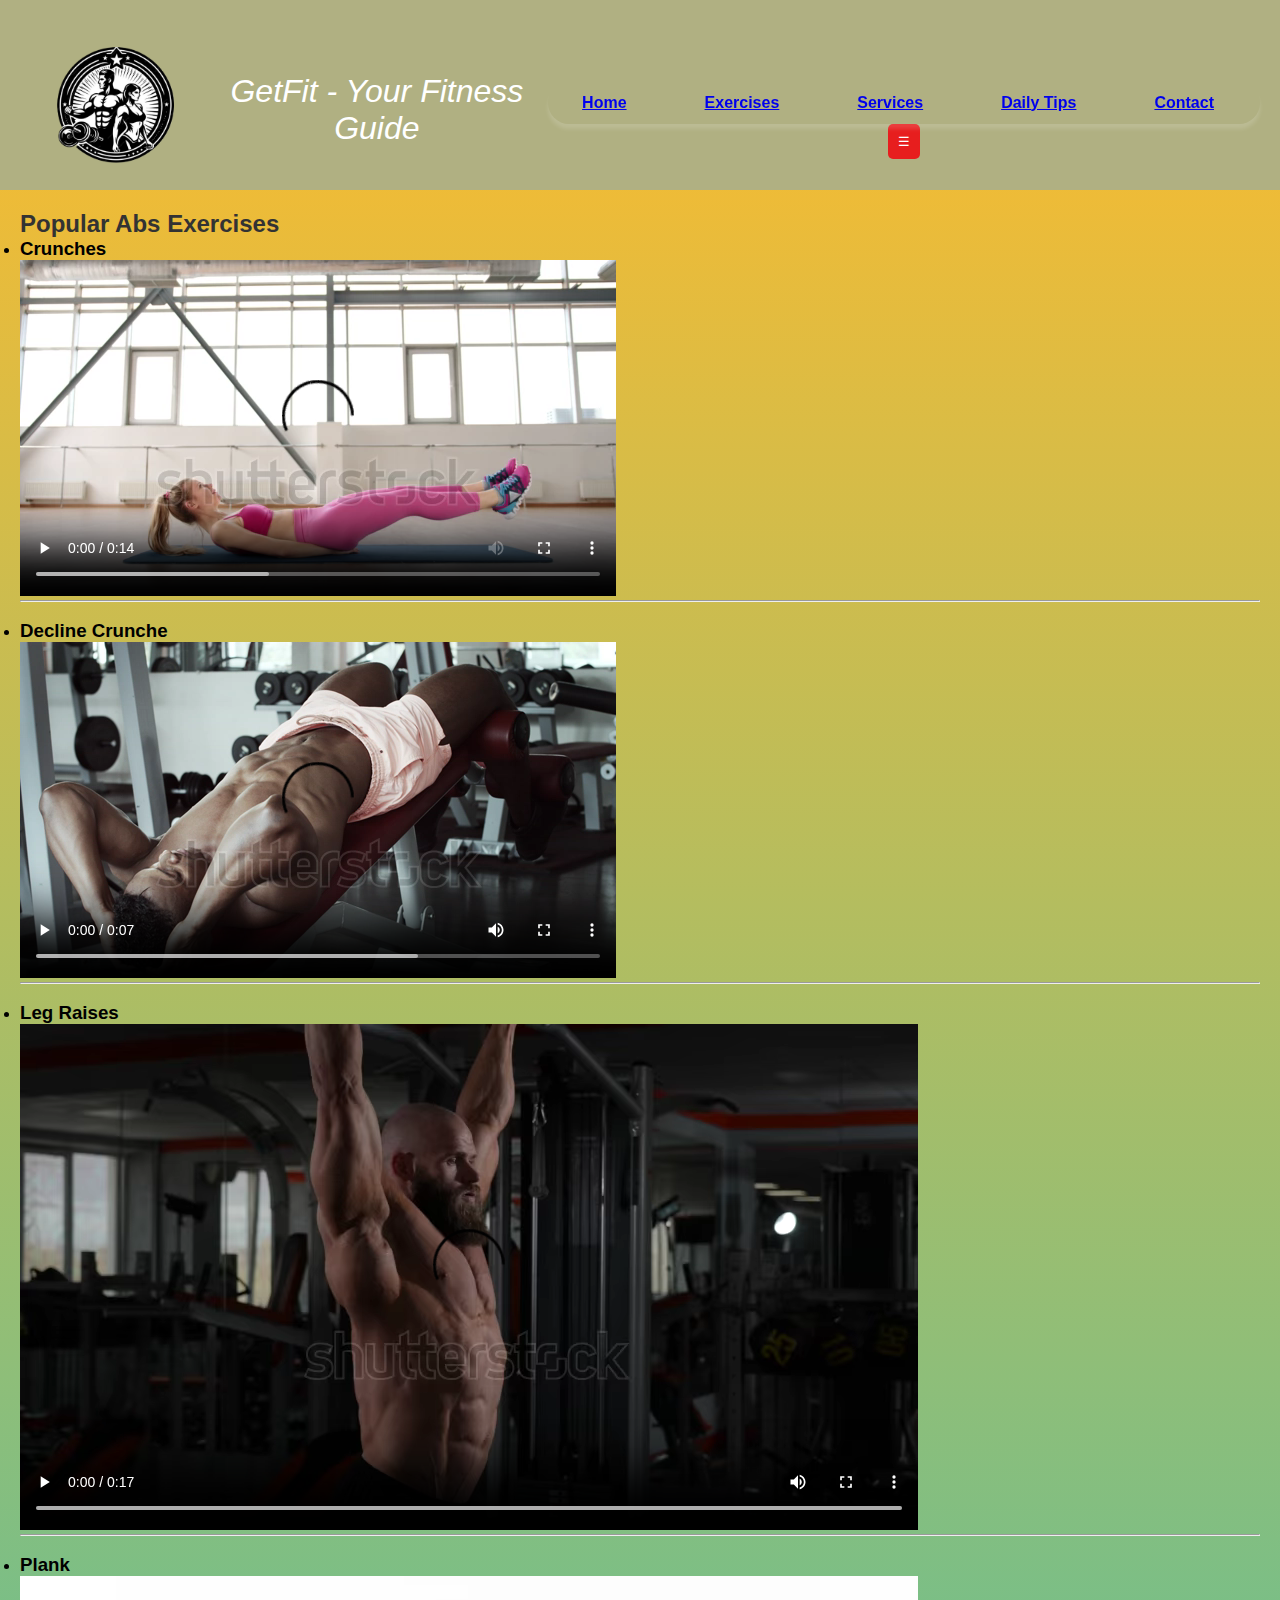
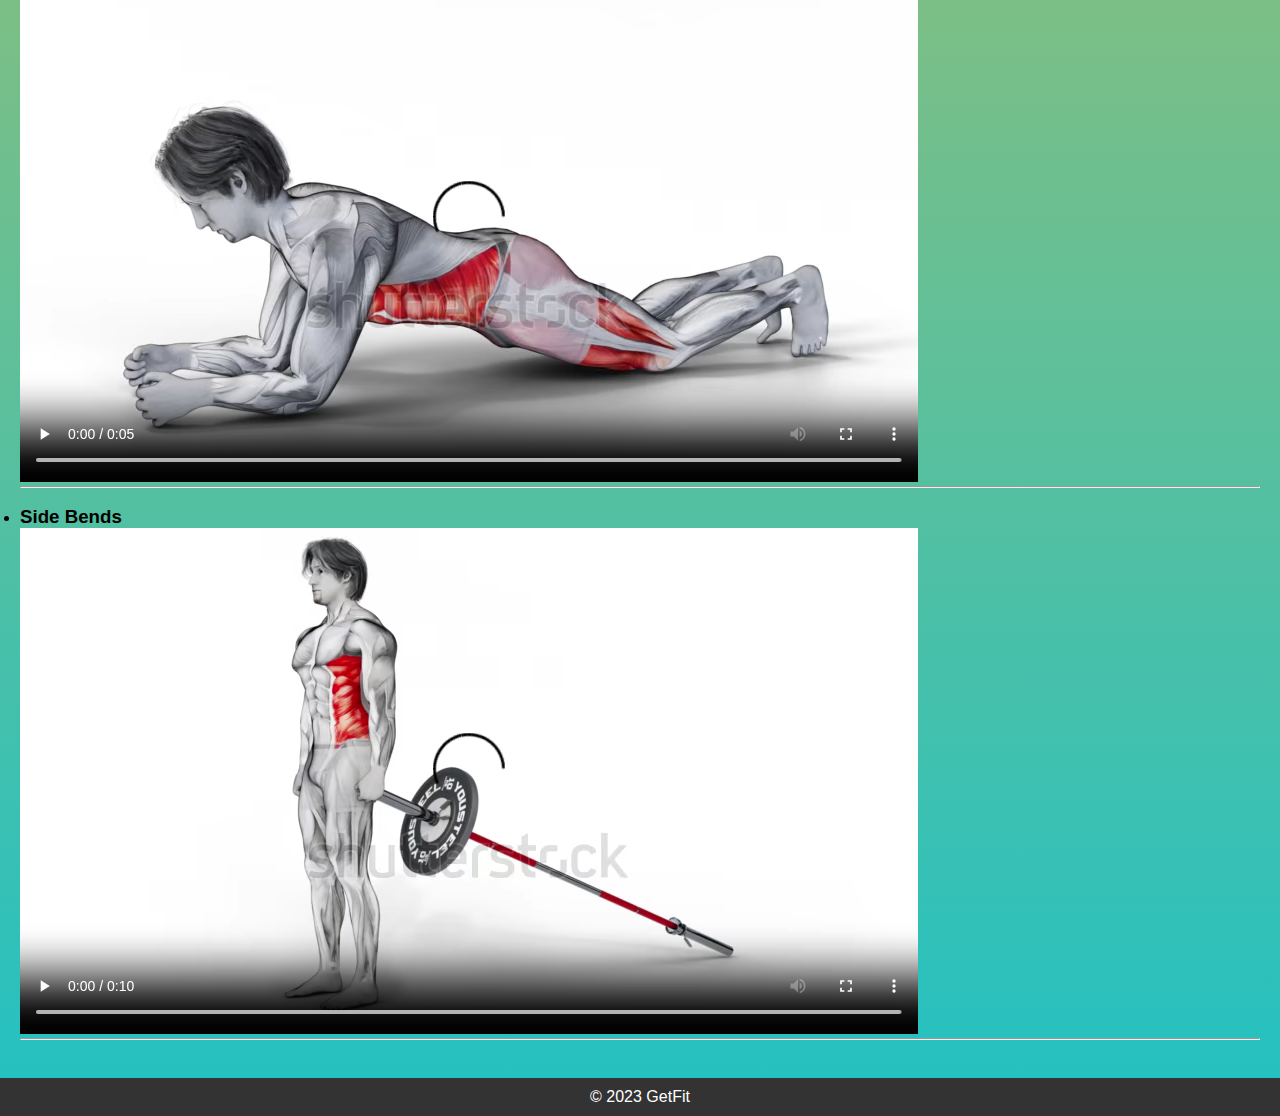
<file: abs.html>
<!-- biceps.html -->
<!DOCTYPE html>
<html lang="en">
<head>
    <meta charset="UTF-8">
    <meta name="viewport" content="width=device-width, initial-scale=1.0">
    <title>Biceps Exercises - GetFit</title>
    <link rel="stylesheet" href="style.css">
</head>
<body>
     
    <header class="navbar">
        <div class="logo">
            <img src="logo.png" alt="Fitness Logo" class="logo-img"  width="200" height="150">
            <h1>GetFit - Your Fitness Guide</h1>
        </div>
        <nav>
            <ul class="menu">
                <li><a href="index.html">Home</a></li>
                <li><a href="Exercise.html">Exercises</a></li>
                <li><a href="Services.html">Services</a></li>
                <li><a href="tips.html">Daily Tips</a></li>
                <li><a href="contact.html">Contact</a></li>
            </ul>
            <button class="toggle-menu" onclick="toggleMenu()">☰</button>
        </nav>
    </header>
    <main>
        <h2>Popular Abs Exercises</h2>
        <ul>
            <li>
                <h3>Crunches</h3>
                <video src="Crunches.webm" controls></video>
            </li><hr><br>
            <li>
                <h3>Decline Crunche</h3>
                <video src="Decline Crunche.webm" controls></video>
            </li><hr><br>
            <li>
                <h3>Leg Raises</h3>
                <video src="Leg Raises.webm" controls></video>
            </li><hr><br>
            <li>
                <h3>Plank</h3>
                <video src="Planlk.webm" controls></video>
            </li><hr><br>
            <li>
                <h3>Side Bends</h3>
                <video src="side Bends.webm" controls></video>
             </li><hr><br>
        </ul>
    </main>
    <footer>
        <p>&copy; 2023 GetFit</p>
    </footer>

    <script src="script.js"></script>
</body>
</html>
</file>
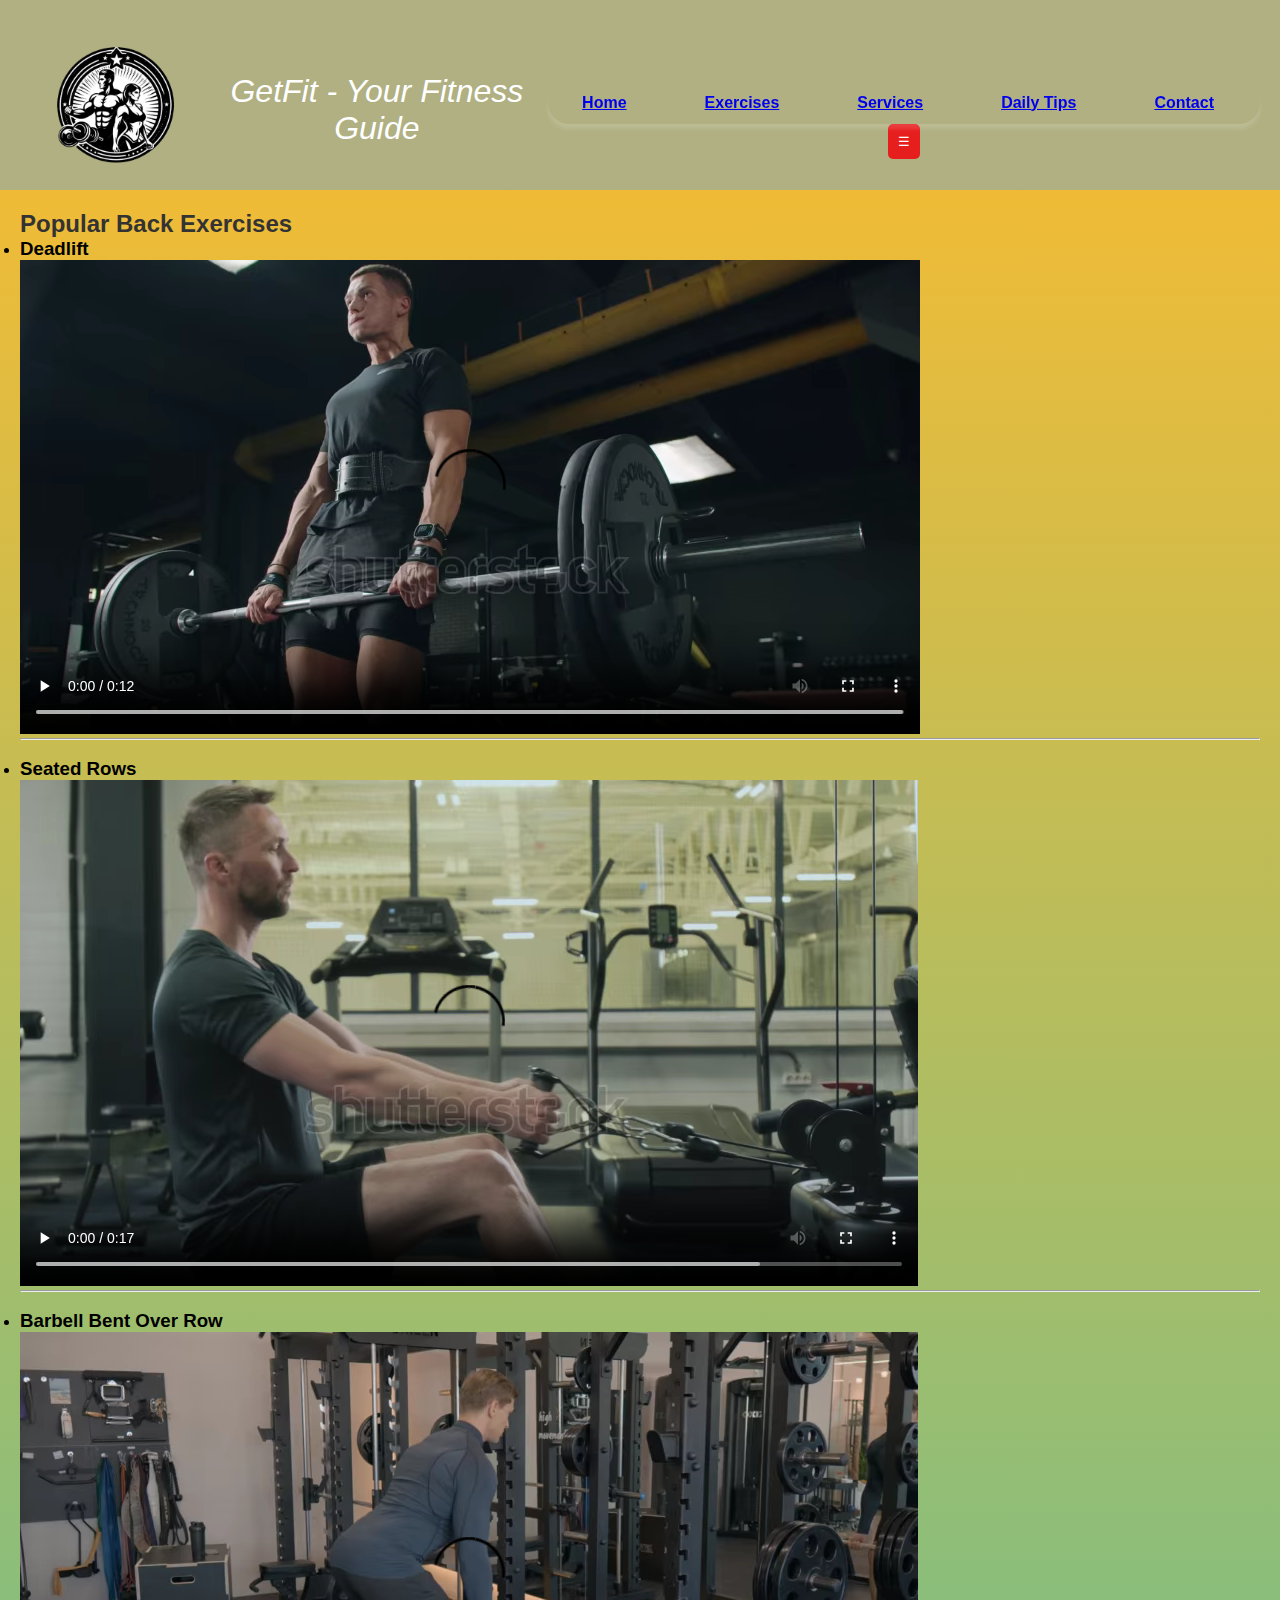
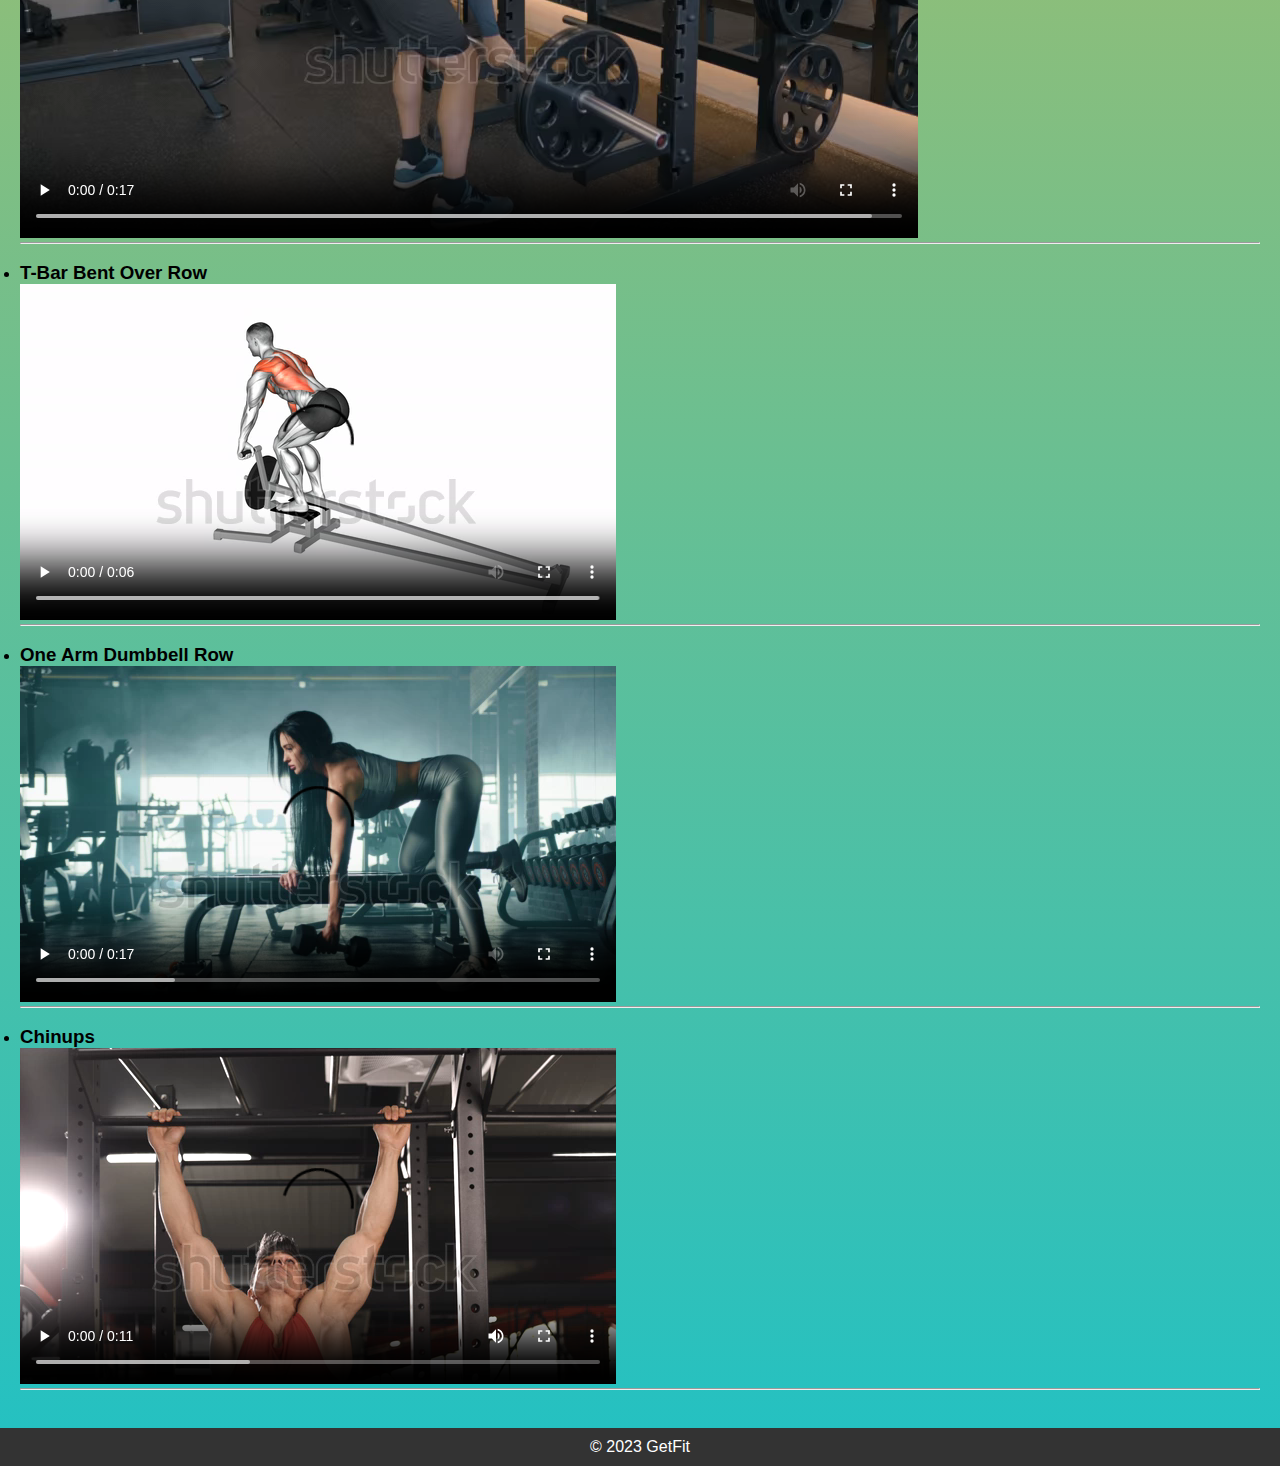
<file: back.html>
<!-- biceps.html -->
<!DOCTYPE html>
<html lang="en">
<head>
    <meta charset="UTF-8">
    <meta name="viewport" content="width=device-width, initial-scale=1.0">
    <title>Biceps Exercises - GetFit</title>
    <link rel="stylesheet" href="style.css">
</head>
<body>
     
    <header class="navbar">
        <div class="logo">
            <img src="logo.png" alt="Fitness Logo" class="logo-img"  width="200" height="150">
            <h1>GetFit - Your Fitness Guide</h1>
        </div>
        <nav>
            <ul class="menu">
                <li><a href="index.html">Home</a></li>
                <li><a href="Exercise.html">Exercises</a></li>
                <li><a href="Services.html">Services</a></li>
                <li><a href="tips.html">Daily Tips</a></li>
                <li><a href="contact.html">Contact</a></li>
            </ul>
            <button class="toggle-menu" onclick="toggleMenu()">☰</button>
        </nav>
    </header>
    <main>
        <h2>Popular Back Exercises</h2>
        <ul>
            <li>
                <h3>Deadlift</h3>
                <video src="Deadlift.webm" controls></video>
            </li><hr><br>
            <li>
                <h3>Seated Rows</h3>
                <video src="Seated Rows.webm" controls></video>
             </li><hr><br>
            <li>
                <h3>Barbell Bent Over Row</h3>
                <video src="Barbell Bent Over Row.webm" controls></video>
            </li><hr><br>
            <li>
                <h3>T-Bar Bent Over Row</h3>
                <video src="T-Bar Bent Over Row.webm" controls></video>
            </li><hr><br>
            <li>
                <h3>One Arm Dumbbell Row</h3>
                <video src="one arm dumbbell row.webm" controls></video>
             </li><hr><br>
            <li>
                <h3>Chinups</h3>
                <video src="Chinups.webm" controls></video>
            </li><hr><br>
        </ul>
    </main>
    <footer>
        <p>&copy; 2023 GetFit</p>
    </footer>

    <script src="script.js"></script>
</body>
</html>
</file>
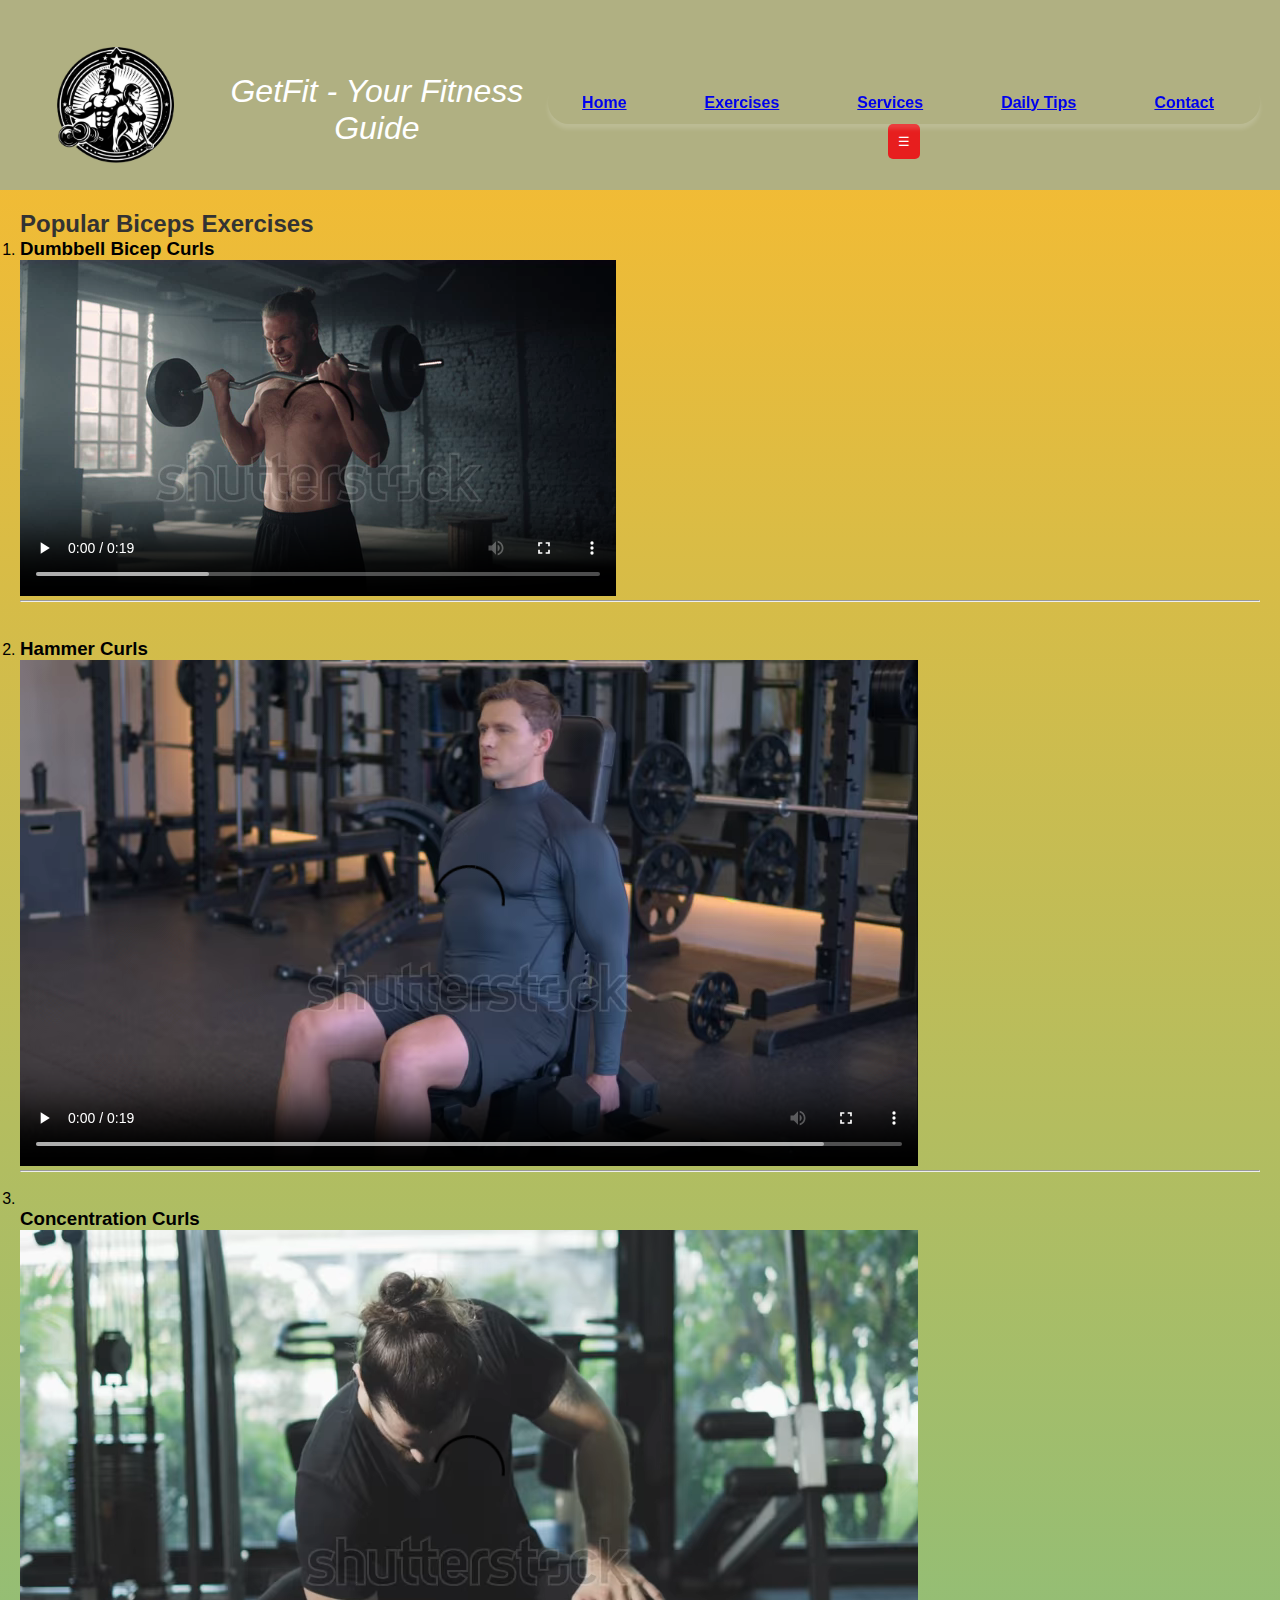
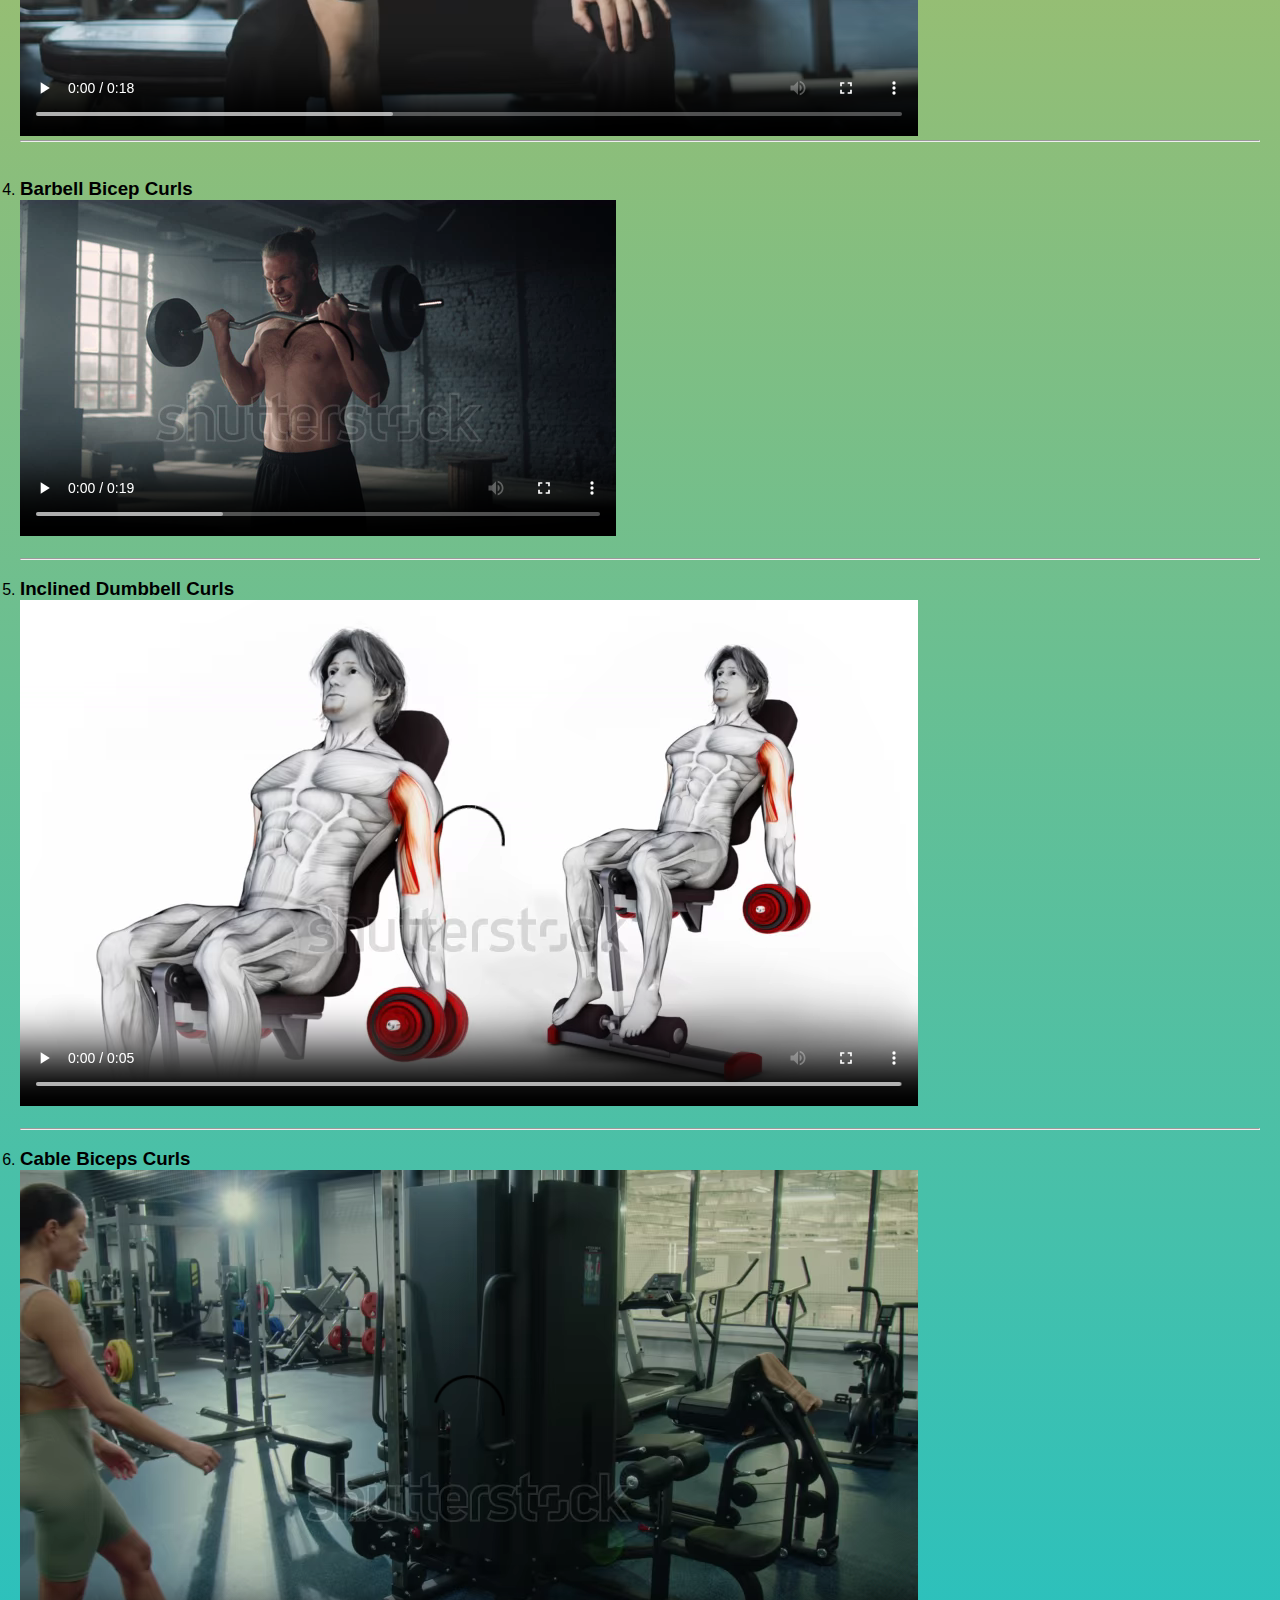
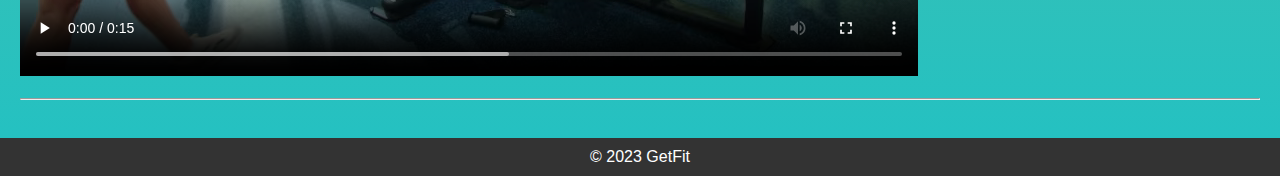
<file: biceps.html>
<!-- biceps.html -->
<!DOCTYPE html>
<html lang="en">
<head>
    <meta charset="UTF-8">
    <meta name="viewport" content="width=device-width, initial-scale=1.0">
    <title>Biceps Exercises - GetFit</title>
    <link rel="stylesheet" href="style.css">
</head>
<body>
     
    <header class="navbar">
        <div class="logo">
            <img src="logo.png" alt="Fitness Logo" class="logo-img"  width="200" height="150">
            <h1>GetFit - Your Fitness Guide</h1>
        </div>
        <nav>
            <ul class="menu">
                <li><a href="index.html">Home</a></li>
                <li><a href="Exercise.html">Exercises</a></li>
                <li><a href="Services.html">Services</a></li>
                <li><a href="tips.html">Daily Tips</a></li>
                <li><a href="contact.html">Contact</a></li>
            </ul>
            <button class="toggle-menu" onclick="toggleMenu()">☰</button>
        </nav>
    </header>
    
    <main>
        <h2>Popular Biceps Exercises</h2>
        <ol>
            <li>
                
                <h3>Dumbbell Bicep Curls</h3>
                <video src="biceps-curl.webm" controls></video>
               
                </li><hr><br>
            <br>
            <li>
                
                <h3>Hammer Curls</h3>
                <video src="hammer.webm" controls></video>
                
            </li><hr><br>
            <li>
                <br>
                <h3>Concentration Curls</h3>
                <video src="Concentration Curls.webm" controls></video>
                 </li><hr><br>
            <br>
            <li>
                
                <h3>Barbell Bicep Curls</h3>
                <video src="biceps-curl.webm" controls></video>
                 </li><br><hr><br>
             <li>
                
                <h3>Inclined Dumbbell Curls</h3>
                <video src="Inclined Dumbbell Curls.webm" controls></video>
                </li><br><hr><br>
             <li>
                
                <h3>Cable Biceps Curls</h3>
                <video src="Cable Biceps Curls.webm" controls></video>
                </li><br><hr><br>
        </ol>
    </main>

    <footer>
        <p>&copy; 2023 GetFit</p>
    </footer>
</body>
</html>
</file>
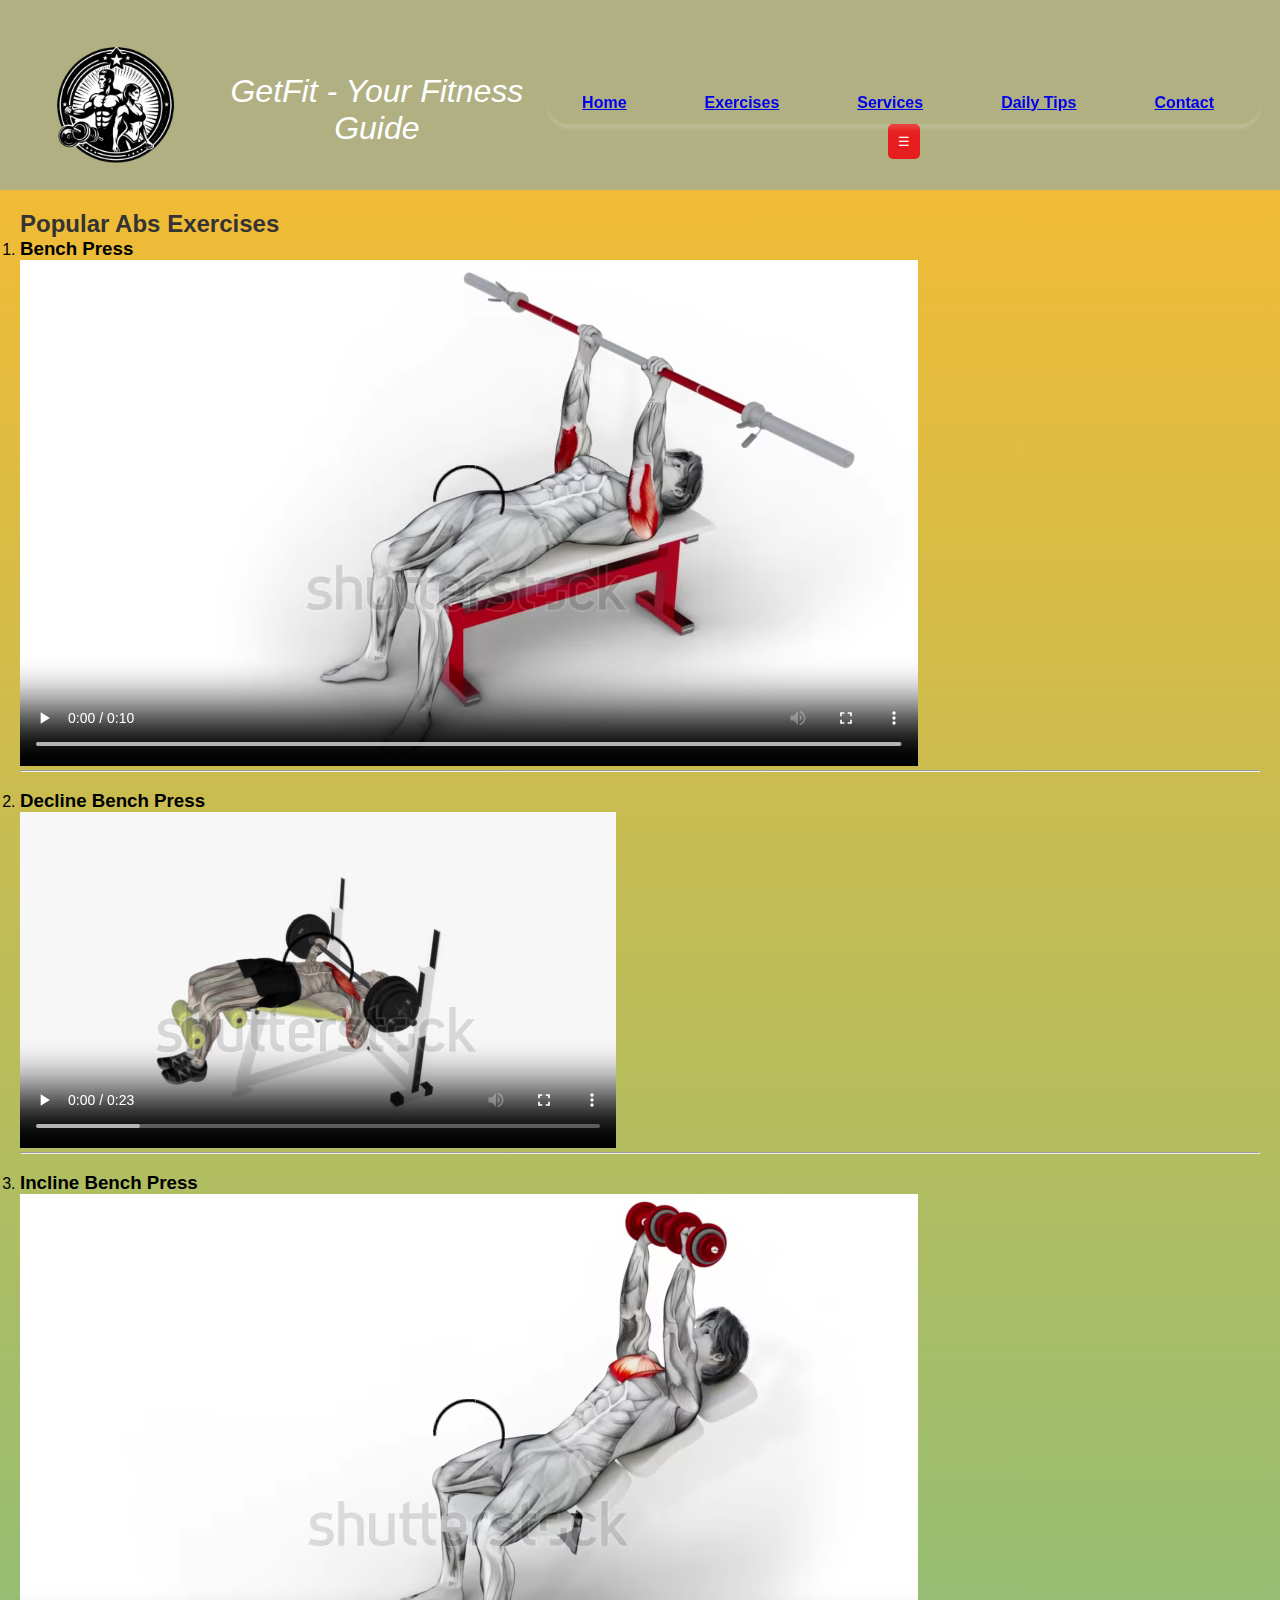
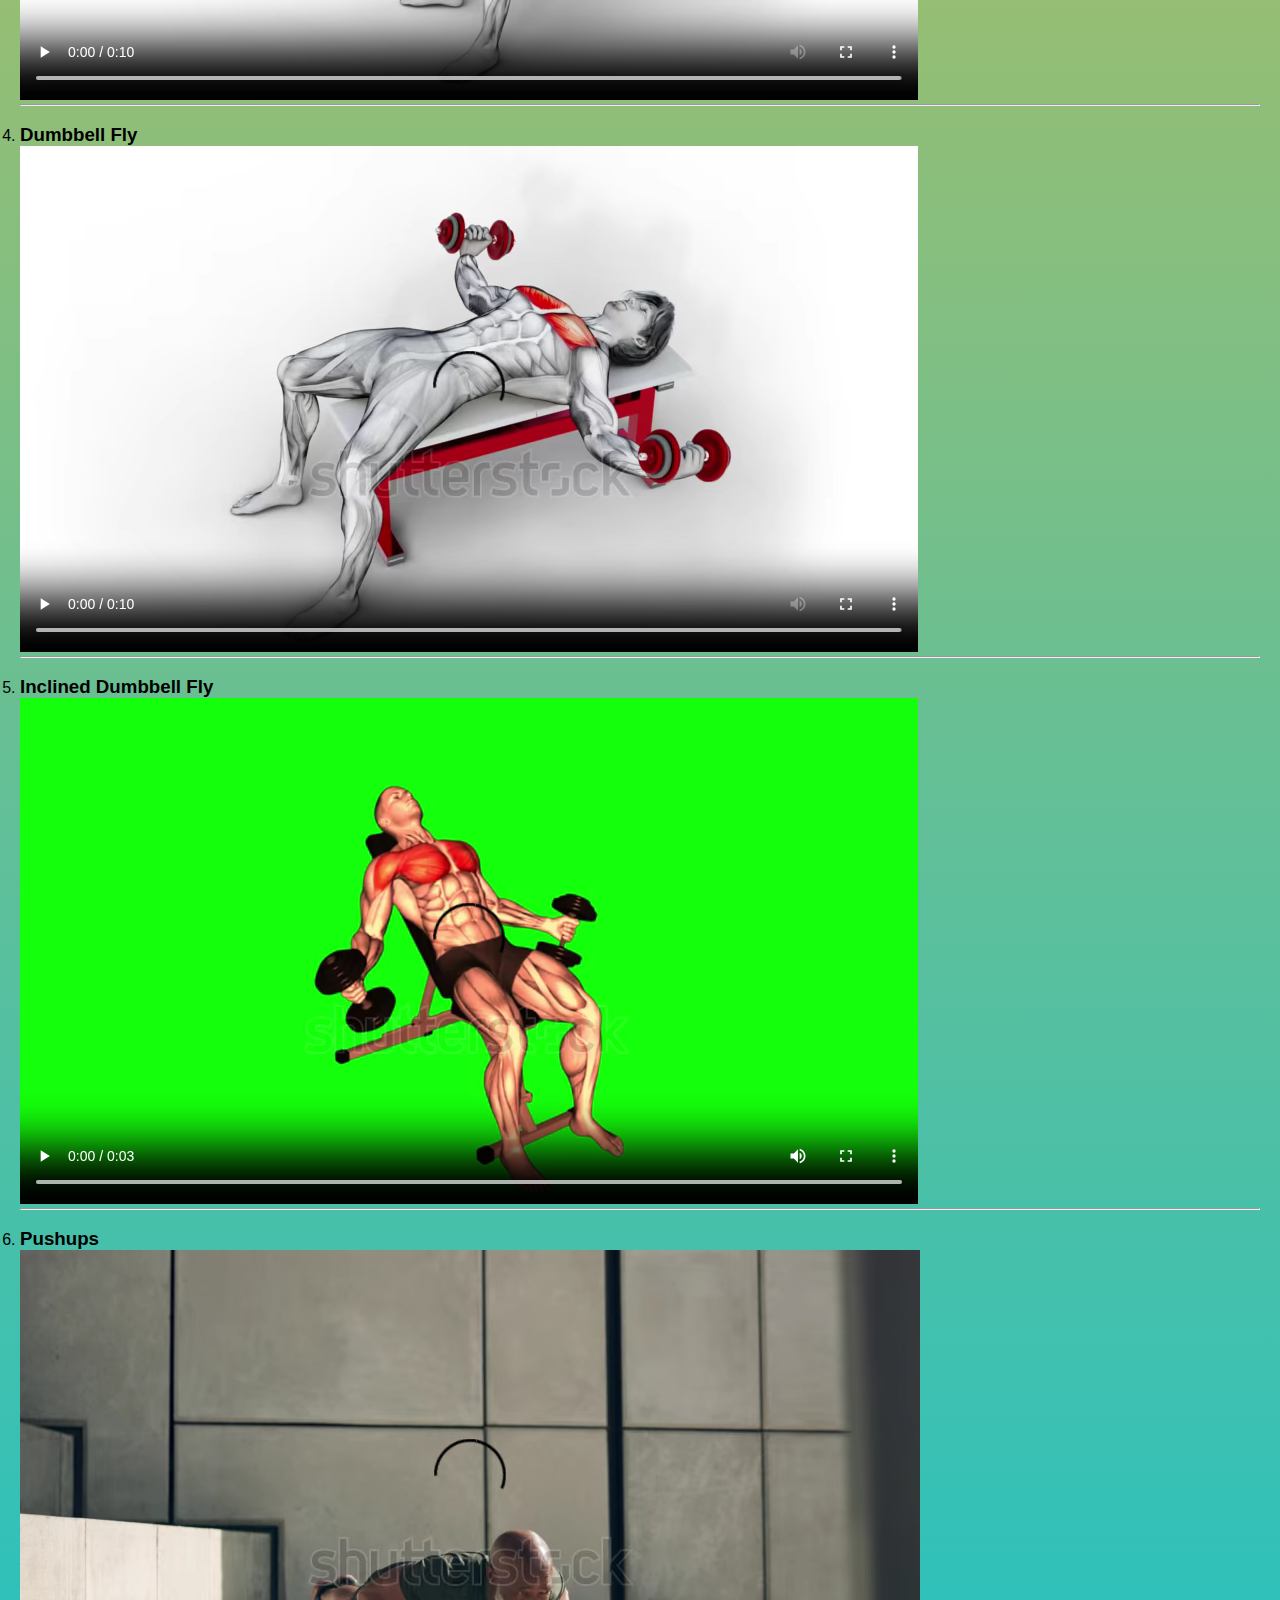
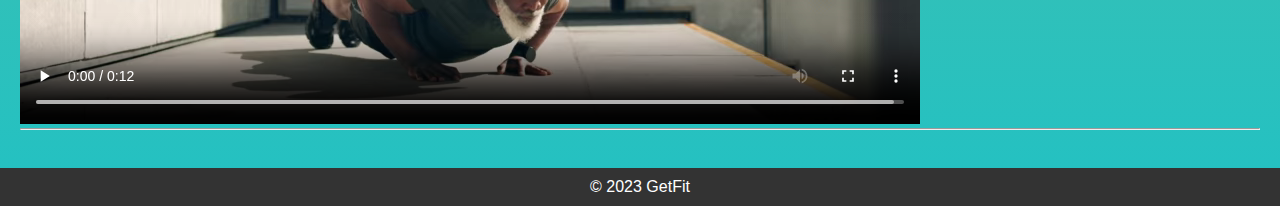
<file: chest.html>
<!-- biceps.html -->
<!DOCTYPE html>
<html lang="en">
<head>
    <meta charset="UTF-8">
    <meta name="viewport" content="width=device-width, initial-scale=1.0">
    <title>Biceps Exercises - GetFit</title>
    <link rel="stylesheet" href="style.css">
</head>
<body>
     
    <header class="navbar">
        <div class="logo">
            <img src="logo.png" alt="Fitness Logo" class="logo-img"  width="200" height="150">
            <h1>GetFit - Your Fitness Guide</h1>
        </div>
        <nav>
            <ul class="menu">
                <li><a href="index.html">Home</a></li>
                <li><a href="Exercise.html">Exercises</a></li>
                <li><a href="Services.html">Services</a></li>
                <li><a href="tips.html">Daily Tips</a></li>
                <li><a href="contact.html">Contact</a></li>
            </ul>
            <button class="toggle-menu" onclick="toggleMenu()">☰</button>
        </nav>
    </header>
    <main>
        <h2>Popular Abs Exercises</h2>
        <ol>
            <li>
                <h3>Bench Press</h3>
                <video src="Bench Press.webm" controls></video>
            </li>
            <hr>
            <br>

            <li>
                <h3>Decline Bench Press</h3>
                <video src="Decline Bench Press.webm" controls></video>
             </li><hr><br>
            <li>
                <h3>Incline Bench Press</h3>
                <video src="Incline Bench Press.webm" controls></video>
             </li><hr><br>
            <li>
                <h3>Dumbbell Fly</h3>
                <video src="Dumbbell Fly.webm" controls></video>
            </li><hr><br>
            <li>
                <h3>Inclined Dumbbell Fly</h3>
                <video src="Inclined Dumbbell Fly.webm" controls></video>
             </li><hr><br>
            <li>
                <h3>Pushups</h3>
                <video src="Pushups.webm" controls></video>
            </li><hr><br>
        </ul>
    </main>
    <footer>
        <p>&copy; 2023 GetFit</p>
    </footer>

    <script src="script.js"></script>
</body>
</html>
</file>
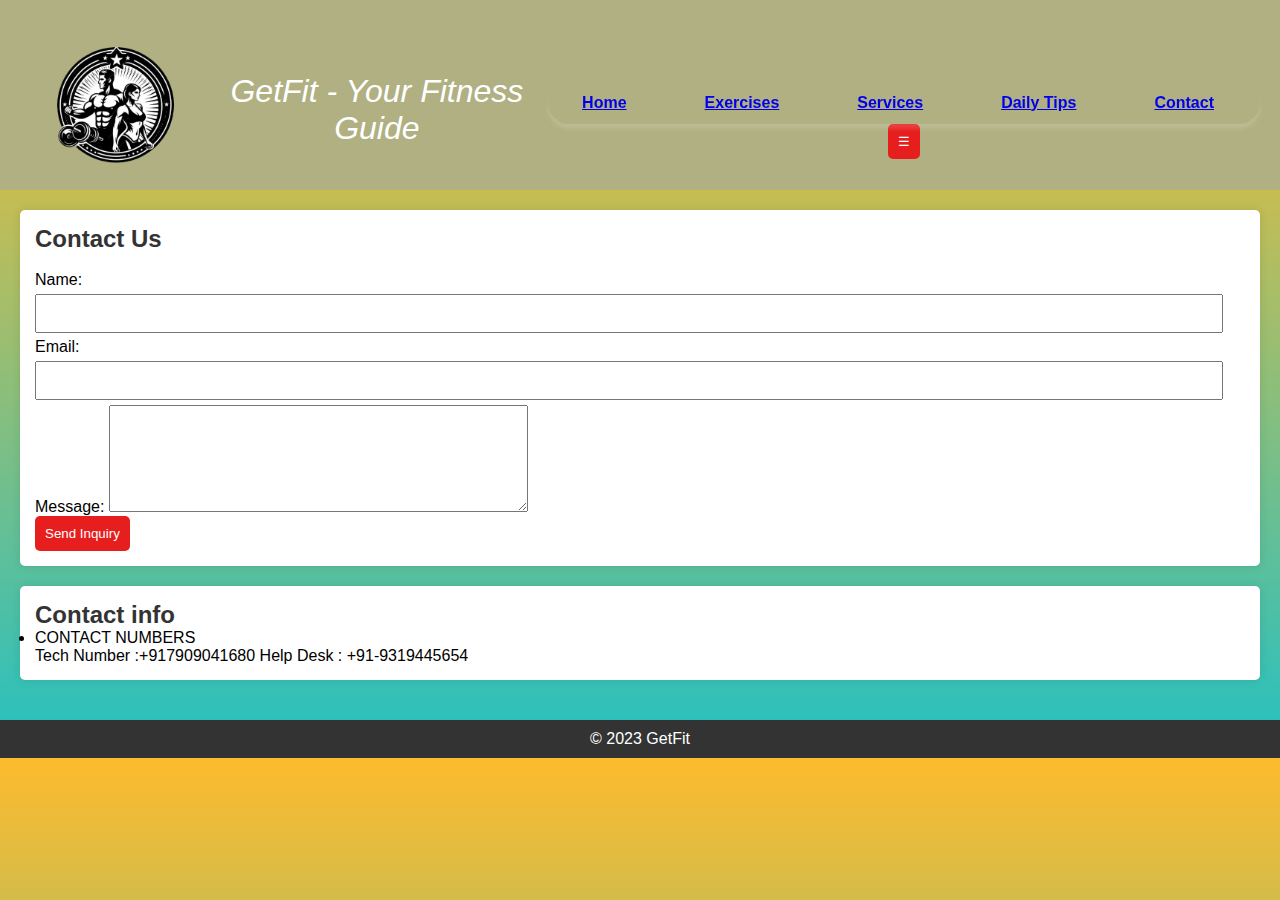
<file: contact.html>
<!DOCTYPE html>
<html lang="en">
<head>
    <meta charset="UTF-8">
    <meta name="viewport" content="width=device-width, initial-scale=1.0">
    <title>GetFit - Fitness Tracker</title>
    <link rel="stylesheet" href="style.css">
</head>
<body>
    <header class="navbar">
        <div class="logo">
            <img src="logo.png" alt="Fitness Logo" class="logo-img" width="200" height="150">
            <h1>GetFit - Your Fitness Guide</h1>
        </div>
        <nav>
            <ul class="menu">
                <li><a href="index.html">Home</a></li>
                <li><a href="Exercise.html">Exercises</a></li>
                <li><a href="Services.html">Services</a></li>
                <li><a href="tips.html">Daily Tips</a></li>
                <li><a href="contact.html">Contact</a></li>
            </ul>
            <button class="toggle-menu" onclick="toggleMenu()">☰</button>
        </nav>
    </header>
    <main>
        <section class="contact">
            <h2>Contact Us</h2>
            <br>
        
            <form action="#" method="post">
                <label for="name">Name:</label>
                <input type="text" id="name" name="name" required>
                <br>
                <label for="email">Email:</label>
                <input type="email" id="email" name="email" required>
                <br>
                <label for="message" >Message:</label>
                <textarea id="message" name="message" rows="7" cols="50"  required></textarea>
                <br>
                <button type="submit">Send Inquiry</button>
            </form>
        </section>
        <section id="contact">
            <h2>Contact info </h2>
            
                    <ul> <li >CONTACT NUMBERS</li>
                     Tech Number :+917909041680
                     Help Desk : +91-9319445654
                    </ul>


     </section>
    </main>
    <footer>
        <p>&copy; 2023 GetFit</p>
    </footer>

    <script src="script.js"></script>
</body>
</html>
</file>
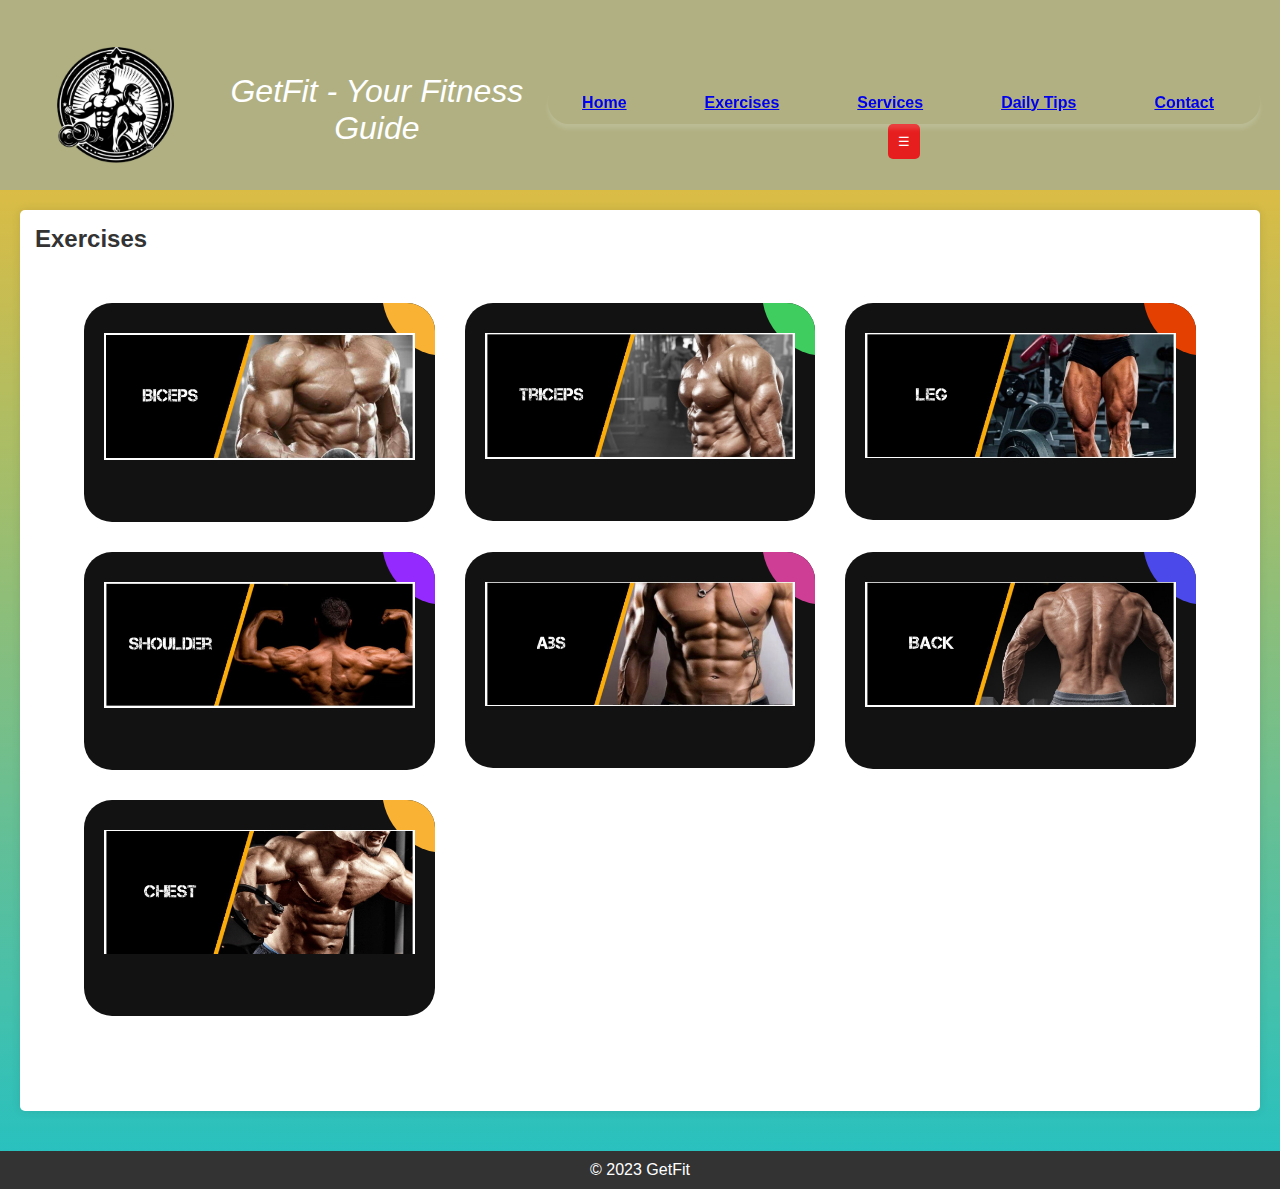
<file: Exercise.html>
<!DOCTYPE html>
    <html lang="en">
    <head>
        <meta charset="UTF-8">
        <meta name="viewport" content="width=device-width, initial-scale=1.0">
        <title>GetFit - Fitness Tracker</title>
        <link rel="stylesheet" href="style.css">
    </head>
    <body>
      <header class="navbar">
      
  </div>
  <div class="logo">
      <img src="logo.png" alt="Fitness Logo"  width="200" height="150px">
      <h1 >GetFit - Your Fitness Guide</h1>
              
          </div>
          <nav>
              <ul class="menu">
                  <li><a href="index.html">Home</a></li>
                  <li><a href="Exercise.html">Exercises</a></li>
                  <li><a href="Services.html">Services</a></li>
                  <li><a href="tips.html">Daily Tips</a></li>
                  <li><a href="contact.html">Contact</a></li>
              </ul>
              
            <button class="toggle-menu" onclick="toggleMenu()">           ☰</button>
          </nav>
            
      </header>
        <main>
            <section id="Exercises">
                <h2>Exercises</h2>
                <ul>
                    <div class="ag-format-container">
                        <div class="ag-courses_box">
                          <div class="ag-courses_item">
                            <a href="biceps.html" class="ag-courses-item_link">
                              <div class="ag-courses-item_bg"></div>
                      
                              <div class="ag-courses-item_title">
                             <img src="bicep.jpeg" alt="" height="100%" width="100%">
                              </div>
                      
                              <div class="ag-courses-item_date-box">
                              
                                <span class="ag-courses-item_date"> </span>
                              </div>
                            </a>
                          </div>
                      
                          <div class="ag-courses_item">
                            <a href="triceps.html" class="ag-courses-item_link">
                              <div class="ag-courses-item_bg"></div>
                      
                              <div class="ag-courses-item_title">
                               <img src="tricep.jpeg" alt="" height="100%" width="100%">
                              </div>
                      
                              <div class="ag-courses-item_date-box">
                              
                                <span class="ag-courses-item_date">
                                
                                </span>
                              </div>
                            </a>
                          </div>
                      
                          <div class="ag-courses_item">
                            <a href="legs.html" class="ag-courses-item_link">
                              <div class="ag-courses-item_bg"></div>
                      
                              <div class="ag-courses-item_title">
                             <img src="leg.jpeg" alt="" height="100%" width="100%">
                              </div>
                      
                              <div class="ag-courses-item_date-box">
                              
                                <span class="ag-courses-item_date">
                                 
                                </span>
                              </div>
                            </a>
                          </div>
                      
                          <div class="ag-courses_item">
                            <a href="shoulders.html" class="ag-courses-item_link">
                              <div class="ag-courses-item_bg"></div>
                      
                              <div class="ag-courses-item_title">
                             <img src="shoulder.jpeg" alt="" height="100%" width="100%">
                              </div>
                      
                              <div class="ag-courses-item_date-box">
                                
                                <span class="ag-courses-item_date">
                               
                                </span>
                              </div>
                            </a>
                          </div>
                      
                        
                      
                          <div class="ag-courses_item">
                            <a href="abs.html" class="ag-courses-item_link">
                              <div class="ag-courses-item_bg"></div>
                      
                              <div class="ag-courses-item_title">
                             <img src="Abs.jpeg" alt="" height="100%" width="100%">
                              </div>
                      
                              <div class="ag-courses-item_date-box">
                              
                                <span class="ag-courses-item_date">
                                 
                                </span>
                              </div>
                            </a>
                          </div>
                      
                          <div class="ag-courses_item">
                            <a href="back.html" class="ag-courses-item_link">
                              <div class="ag-courses-item_bg"></div>
                      
                              <div class="ag-courses-item_title">
                             <img src="Back.jpeg" alt="" height="100%" width="100%">
                              </div>
                      
                              <div class="ag-courses-item_date-box">
                              
                                <span class="ag-courses-item_date">
                                 
                                </span>
                              </div>
                            </a>
                          </div>
                          <div class="ag-courses_item">
                            <a href="chest.html" class="ag-courses-item_link">
                              <div class="ag-courses-item_bg"></div>
                      
                              <div class="ag-courses-item_title">
                             <img src="chest.jpeg" alt=""  height="100%" width="100%">
                              </div>
                      
                              <div class="ag-courses-item_date-box">
                                
                                <span class="ag-courses-item_date">
                               
                                </span>
                              </div>
                            </a>
                          </div>
                        
                      </div>
            </section>
        </main>
        <footer>
            <p>&copy; 2023 GetFit</p>
        </footer>
    
        <script src="script.js"></script>
    </body>
    </html>
</file>
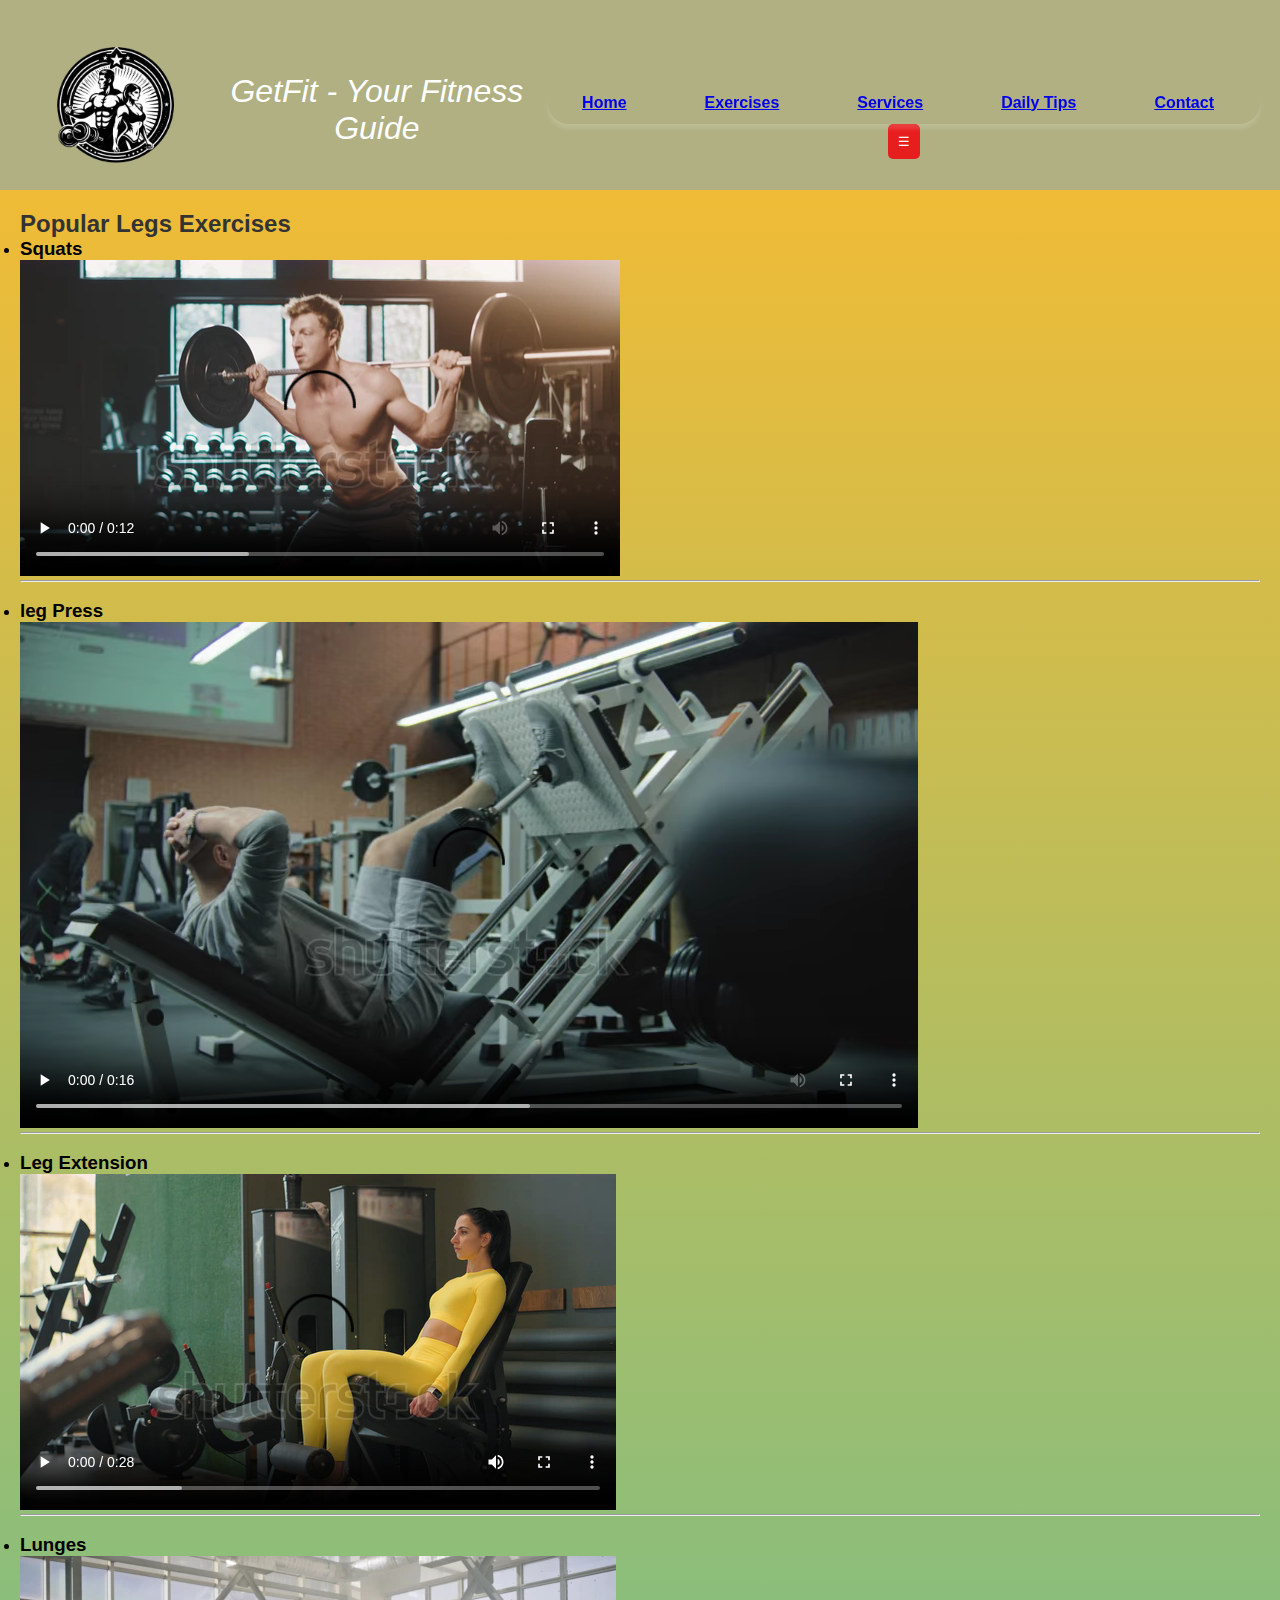
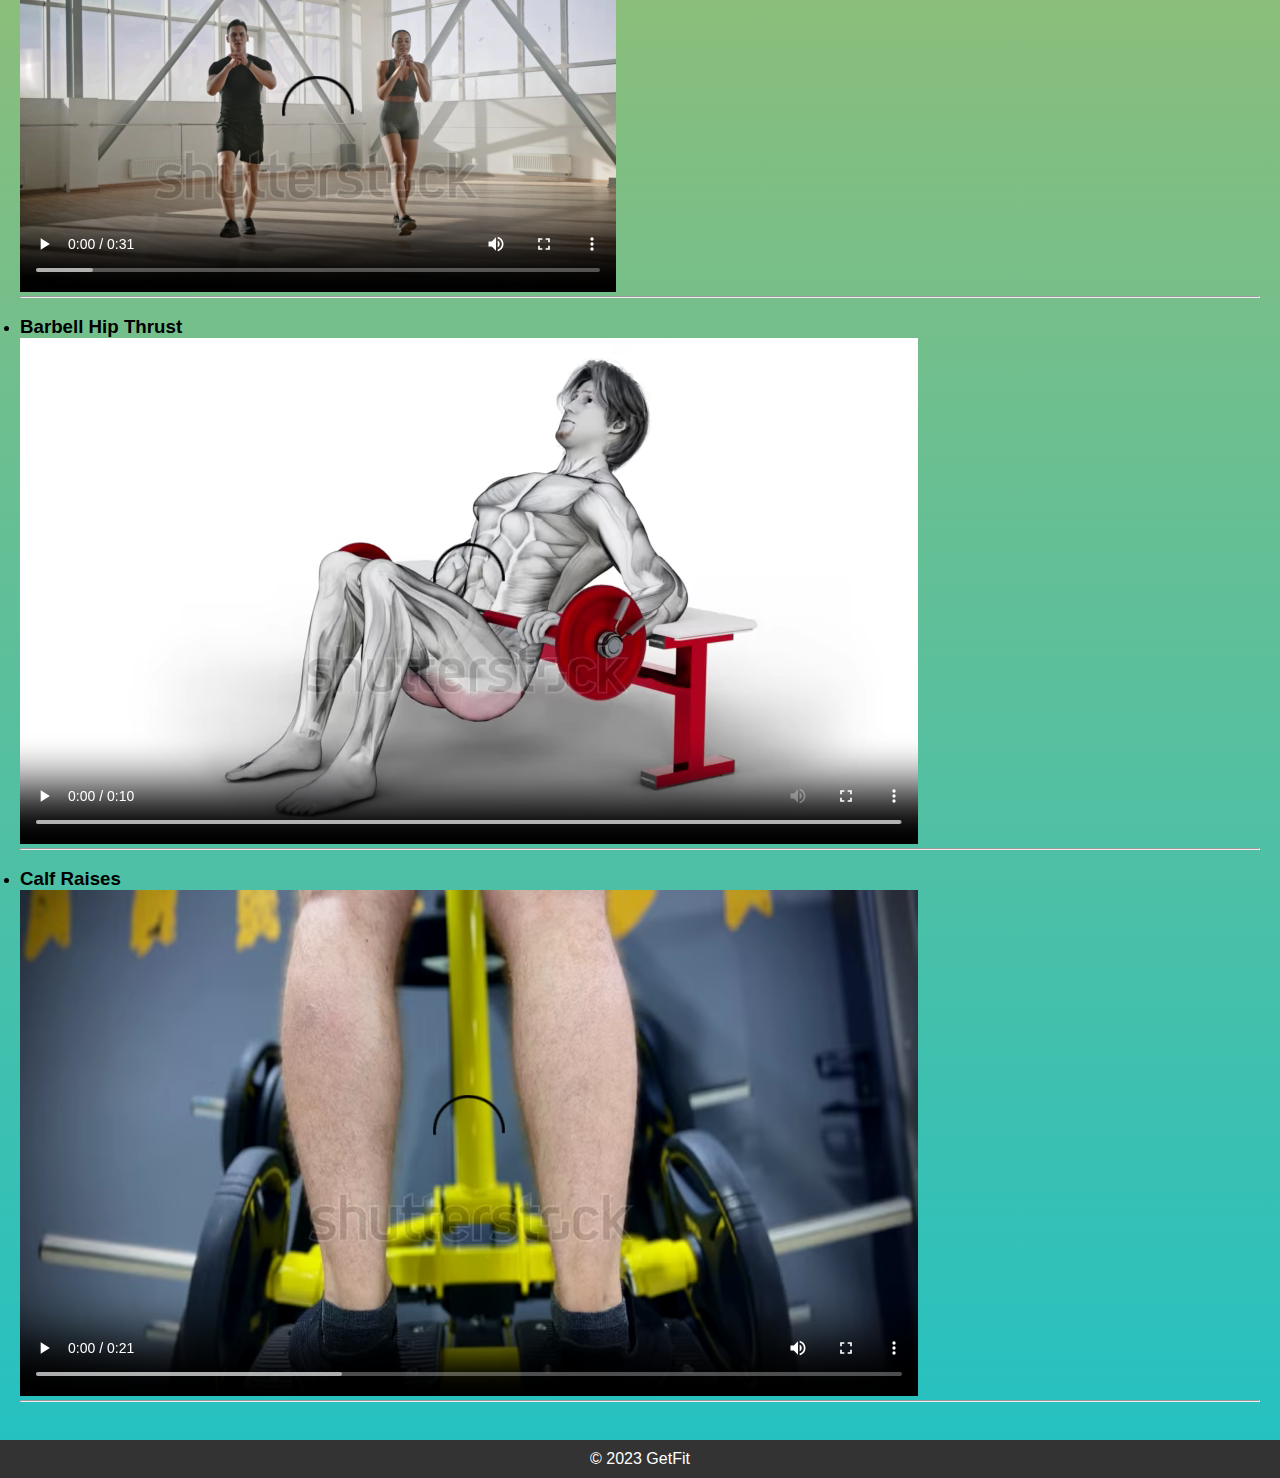
<file: legs.html>
<!-- biceps.html -->
<!DOCTYPE html>
<html lang="en">
<head>
    <meta charset="UTF-8">
    <meta name="viewport" content="width=device-width, initial-scale=1.0">
    <title>Biceps Exercises - GetFit</title>
    <link rel="stylesheet" href="style.css">
</head>
<body>
     
    <header class="navbar">
        <div class="logo">
            <img src="logo.png" alt="Fitness Logo" class="logo-img"  width="200" height="150">
            <h1>GetFit - Your Fitness Guide</h1>
        </div>
        <nav>
            <ul class="menu">
                <li><a href="index.html">Home</a></li>
                <li><a href="Exercise.html">Exercises</a></li>
                <li><a href="Services.html">Services</a></li>
                <li><a href="tips.html">Daily Tips</a></li>
                <li><a href="contact.html">Contact</a></li>
            </ul>
            <button class="toggle-menu" onclick="toggleMenu()">☰</button>
        </nav>
    </header>
    <main>
        <h2>Popular Legs Exercises</h2>
        <ul>
            <li>
                <h3>Squats</h3>
                <video src="Squats.webm" controls></video>
             </li><hr><br>
            <li>
                <h3>leg Press</h3>
                <video src="leg Press.webm" controls></video>
            </li><hr><br>
            <li>
                <h3>Leg Extension</h3>
                <video src="Leg Extension.webm" controls></video>
            </li><hr><br>
            <li>
                <h3>Lunges</h3>
                <video src="Lunges.webm" controls></video>
            </li><hr><br>
            <li>
                <h3>Barbell Hip Thrust</h3>
                <video src="Barbell Hip Thrust.webm" controls></video>
            </li><hr><br>
            <li>
                <h3>Calf Raises</h3>
                <video src="Calf Raises.webm" controls></video>
            </li><hr><br>
        </ul>
    </main>
    <footer>
        <p>&copy; 2023 GetFit</p>
    </footer>

    <script src="script.js"></script>
</body>
</html>
</file>
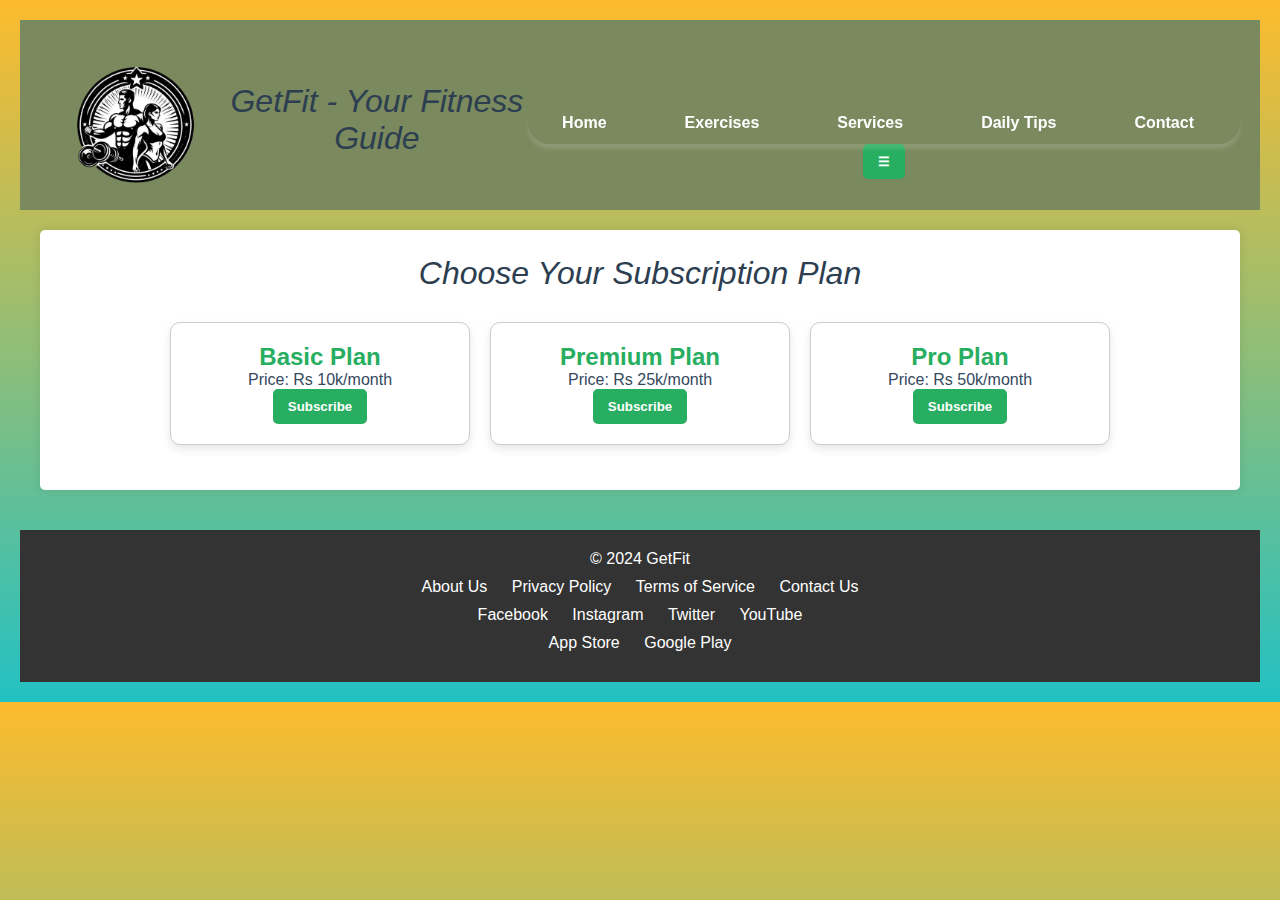
<file: plan.html>
<!DOCTYPE html>
<html lang="en">
<head>
    <meta charset="UTF-8">
    <meta name="viewport" content="width=device-width, initial-scale=1.0">
    <title>GetFit - Fitness Guide</title>
    <link rel="stylesheet" href="style.css">
    <link rel="stylesheet" href="index.css">
    <link rel="stylesheet" href="plan.css">

    <link rel="stylesheet" href="https://cdnjs.cloudflare.com/ajax/libs/font-awesome/5.15.2/css/all.min.css"/>
</head>
<body>
     
    <header class="navbar">
<div class="logo">
    <img src="logo.png" alt="Fitness Logo"  width="200" height="150px">
    <h1 >GetFit - Your Fitness Guide </h1>
        </div>
        <nav>
            <ul class="menu">
                <li><a href="index.html">Home</a></li>
                <li><a href="Exercise.html">Exercises</a></li>
                <li><a href="Services.html">Services</a></li>
                <li><a href="tips.html">Daily Tips</a></li>
                <li><a href="contact.html">Contact</a></li>
            </ul>
            
          <button class="toggle-menu" onclick="toggleMenu()">           ☰</button>
        </nav>
          
    </header>
    
    <main><section>

        <div class="container">
            <h1>Choose Your Subscription Plan</h1>
            <div class="plans">
                <div class="plan" id="basic-plan">
                    <h2>Basic Plan</h2>
                    <p>Price: Rs 10k/month</p>
                    <button onclick="subscribe('basic')">Subscribe</button>
                </div>
                <div class="plan" id="premium-plan">
                    <h2>Premium Plan</h2>
                    <p>Price: Rs 25k/month</p>
                    <button onclick="subscribe('premium')">Subscribe</button>
                </div>
                <div class="plan" id="pro-plan">
                    <h2>Pro Plan</h2>
                    <p>Price: Rs 50k/month</p>
                    <button onclick="subscribe('pro')">Subscribe</button>
                </div>
            </div>
            <div id="message"></div>
        </div>
    </section>
    </main>

    <footer>
        <p>&copy; 2024 GetFit</p>
        <div class="footer-links">
            <a href="#">About Us</a>
            <a href="#">Privacy Policy</a>
            <a href="#">Terms of Service</a>
            <a href="#">Contact Us</a>
        </div>
        <div class="social-media">
            <a href="#">Facebook</a>
            <a href="#">Instagram</a>
            <a href="#">Twitter</a>
            <a href="#">YouTube</a>
        </div>
        <div class="download-app">
            <a href="#">App Store</a>
            <a href="#">Google Play</a>
        </div>
    </footer>

    <script src="script.js"></script>
</body>
</html>
</file>
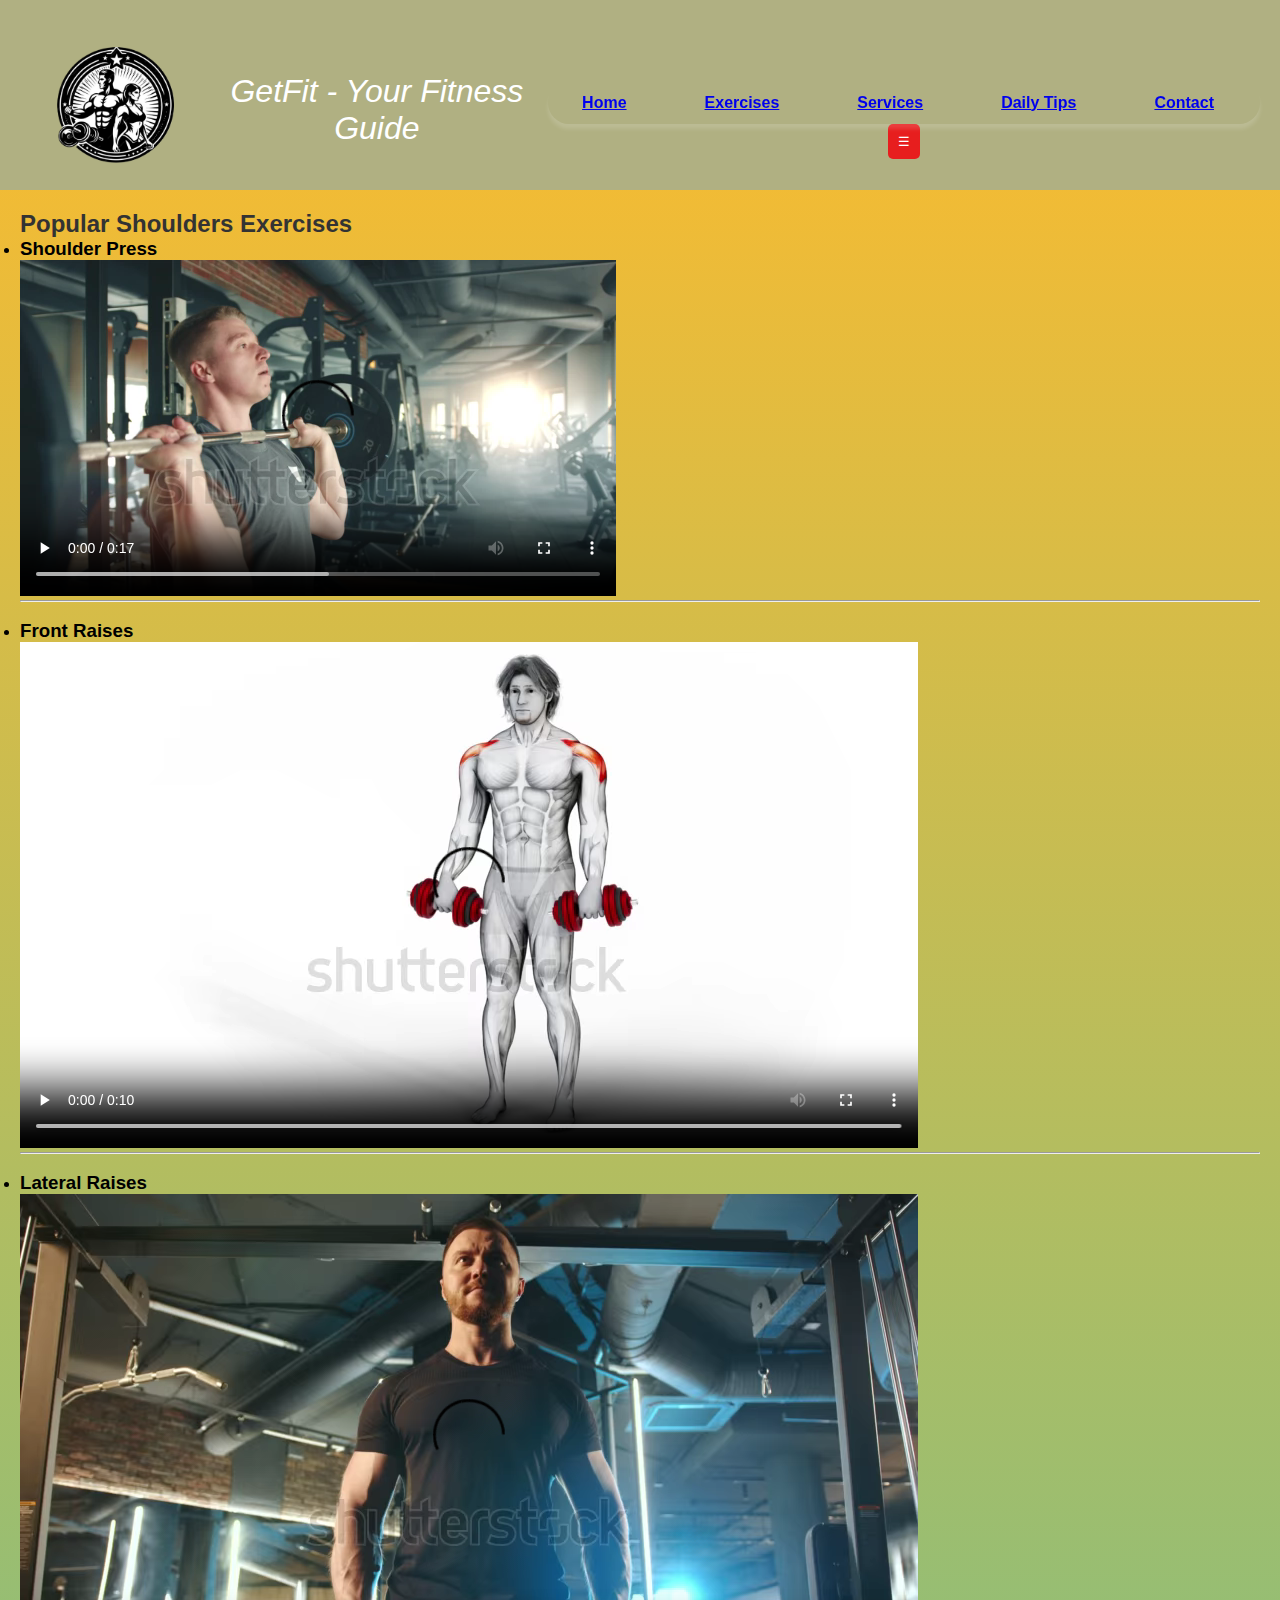
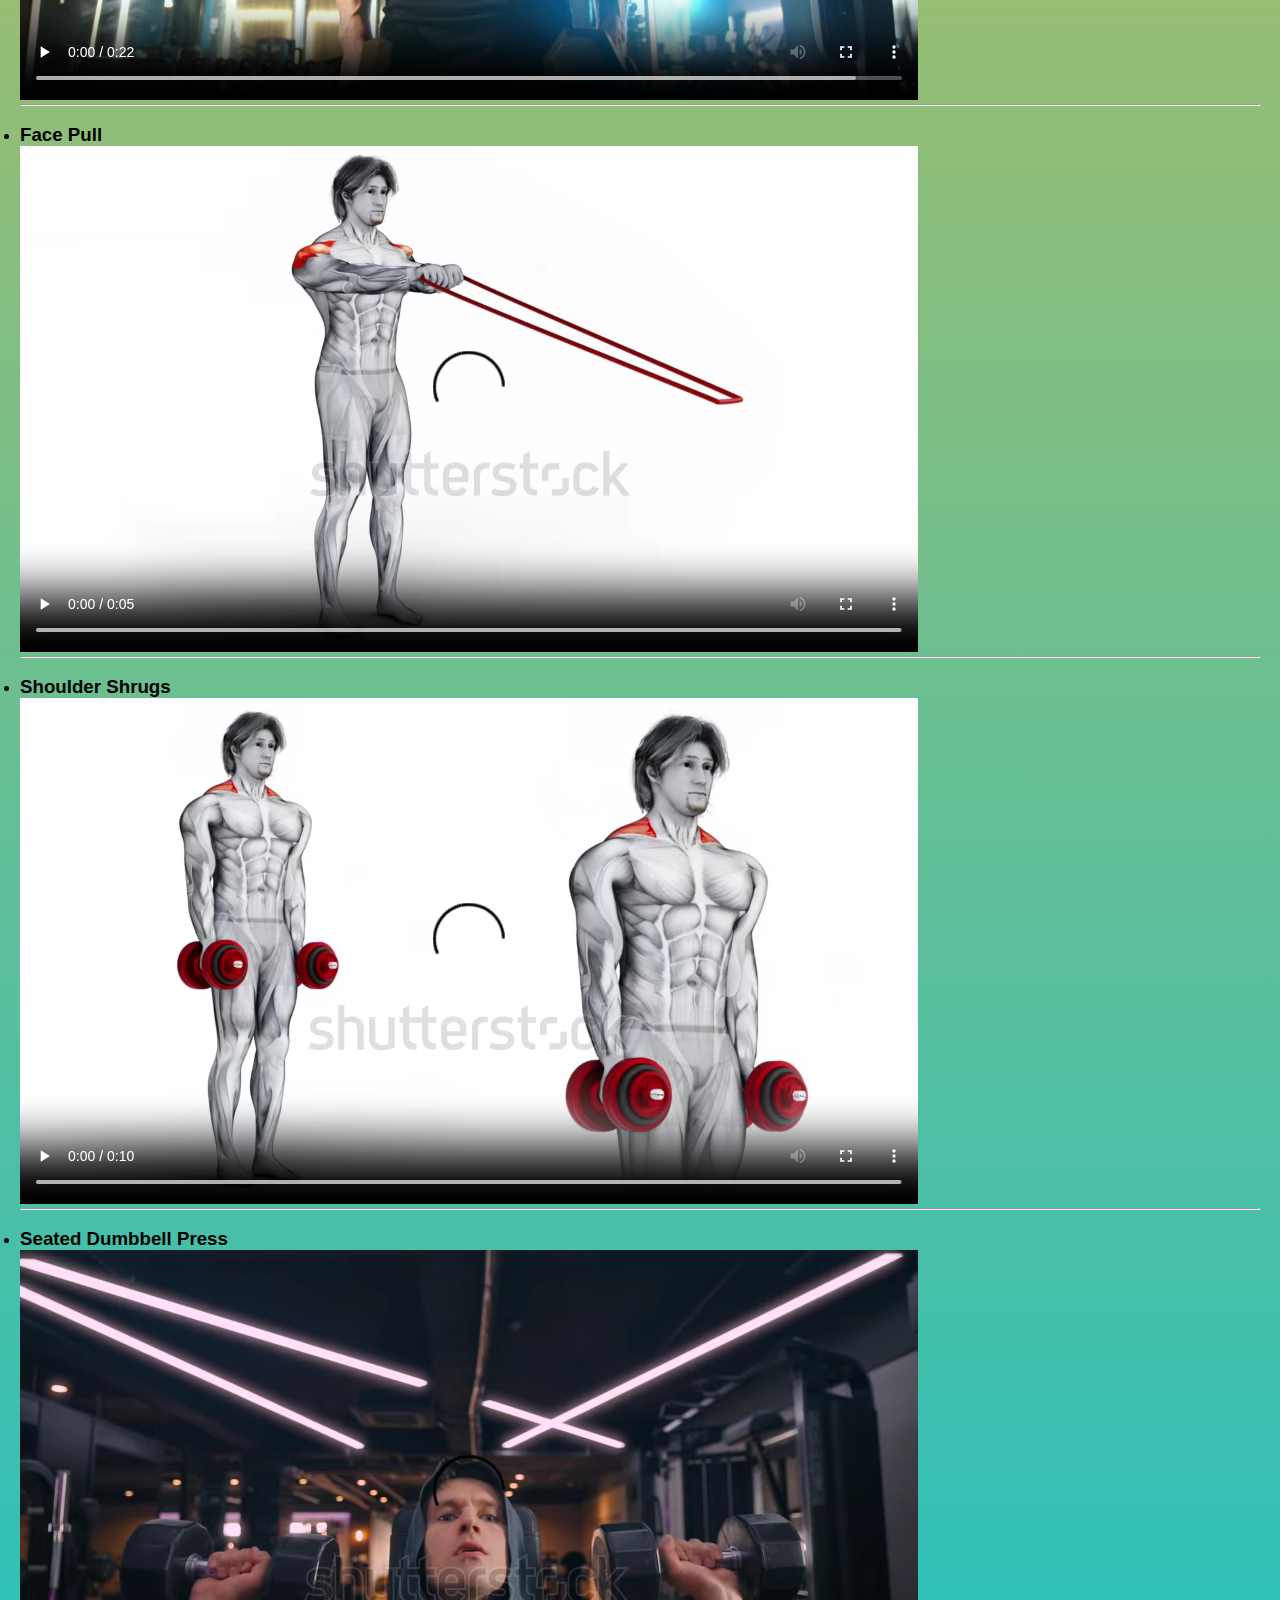
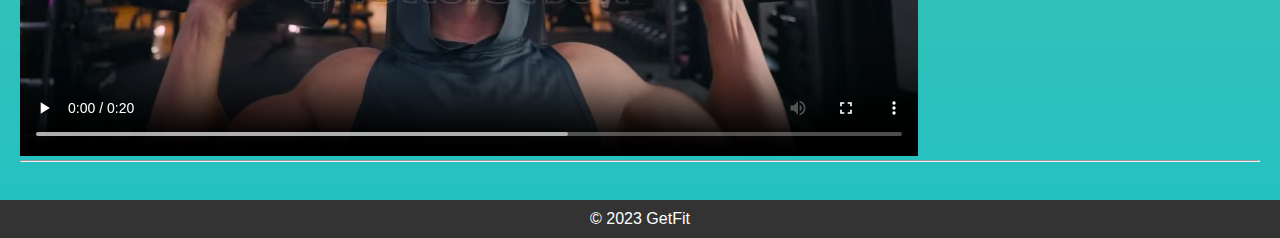
<file: shoulders.html>
<!-- biceps.html -->
<!DOCTYPE html>
<html lang="en">
<head>
    <meta charset="UTF-8">
    <meta name="viewport" content="width=device-width, initial-scale=1.0">
    <title>Biceps Exercises - GetFit</title>
    <link rel="stylesheet" href="style.css">
</head>
<body>
     
    <header class="navbar">
        <div class="logo">
            <img src="logo.png" alt="Fitness Logo" class="logo-img"  width="200" height="150">
            <h1>GetFit - Your Fitness Guide</h1>
        </div>
        <nav>
            <ul class="menu">
                <li><a href="index.html">Home</a></li>
                <li><a href="Exercise.html">Exercises</a></li>
                <li><a href="Services.html">Services</a></li>
                <li><a href="tips.html">Daily Tips</a></li>
                <li><a href="contact.html">Contact</a></li>
            </ul>
            <button class="toggle-menu" onclick="toggleMenu()">☰</button>
        </nav>
    </header>
    <main>
        <h2>Popular Shoulders Exercises</h2>
        <ul>
            <li>
                <h3>Shoulder Press</h3>
                <video src="Shoulder press sfp.webm" controls></video>
            </li><hr><br>
            <li>
                <h3>Front Raises</h3>
                <video src="Front Raises.webm" controls></video>
            </li><hr><br>
            <li>
                <h3>Lateral Raises</h3>
                <video src="Lateral Raises.webm" controls></video>
            </li><hr><br>
            <li>
                <h3>Face Pull</h3>
                <video src="face pull.webm" controls></video>
            </li><hr><br>
            <li>
                <h3>Shoulder Shrugs</h3>
                <video src="Shoulder Shrugs.webm" controls></video>
             </li><hr><br>
            <li>
                <h3>Seated Dumbbell Press</h3>
                <video src="Seated dumbell press.webm" controls></video>
            </li><hr><br>
        </ul>
    </main>
    <footer>
        <p>&copy; 2023 GetFit</p>
    </footer>

    <script src="script.js"></script>
</body>
</html>
</file>
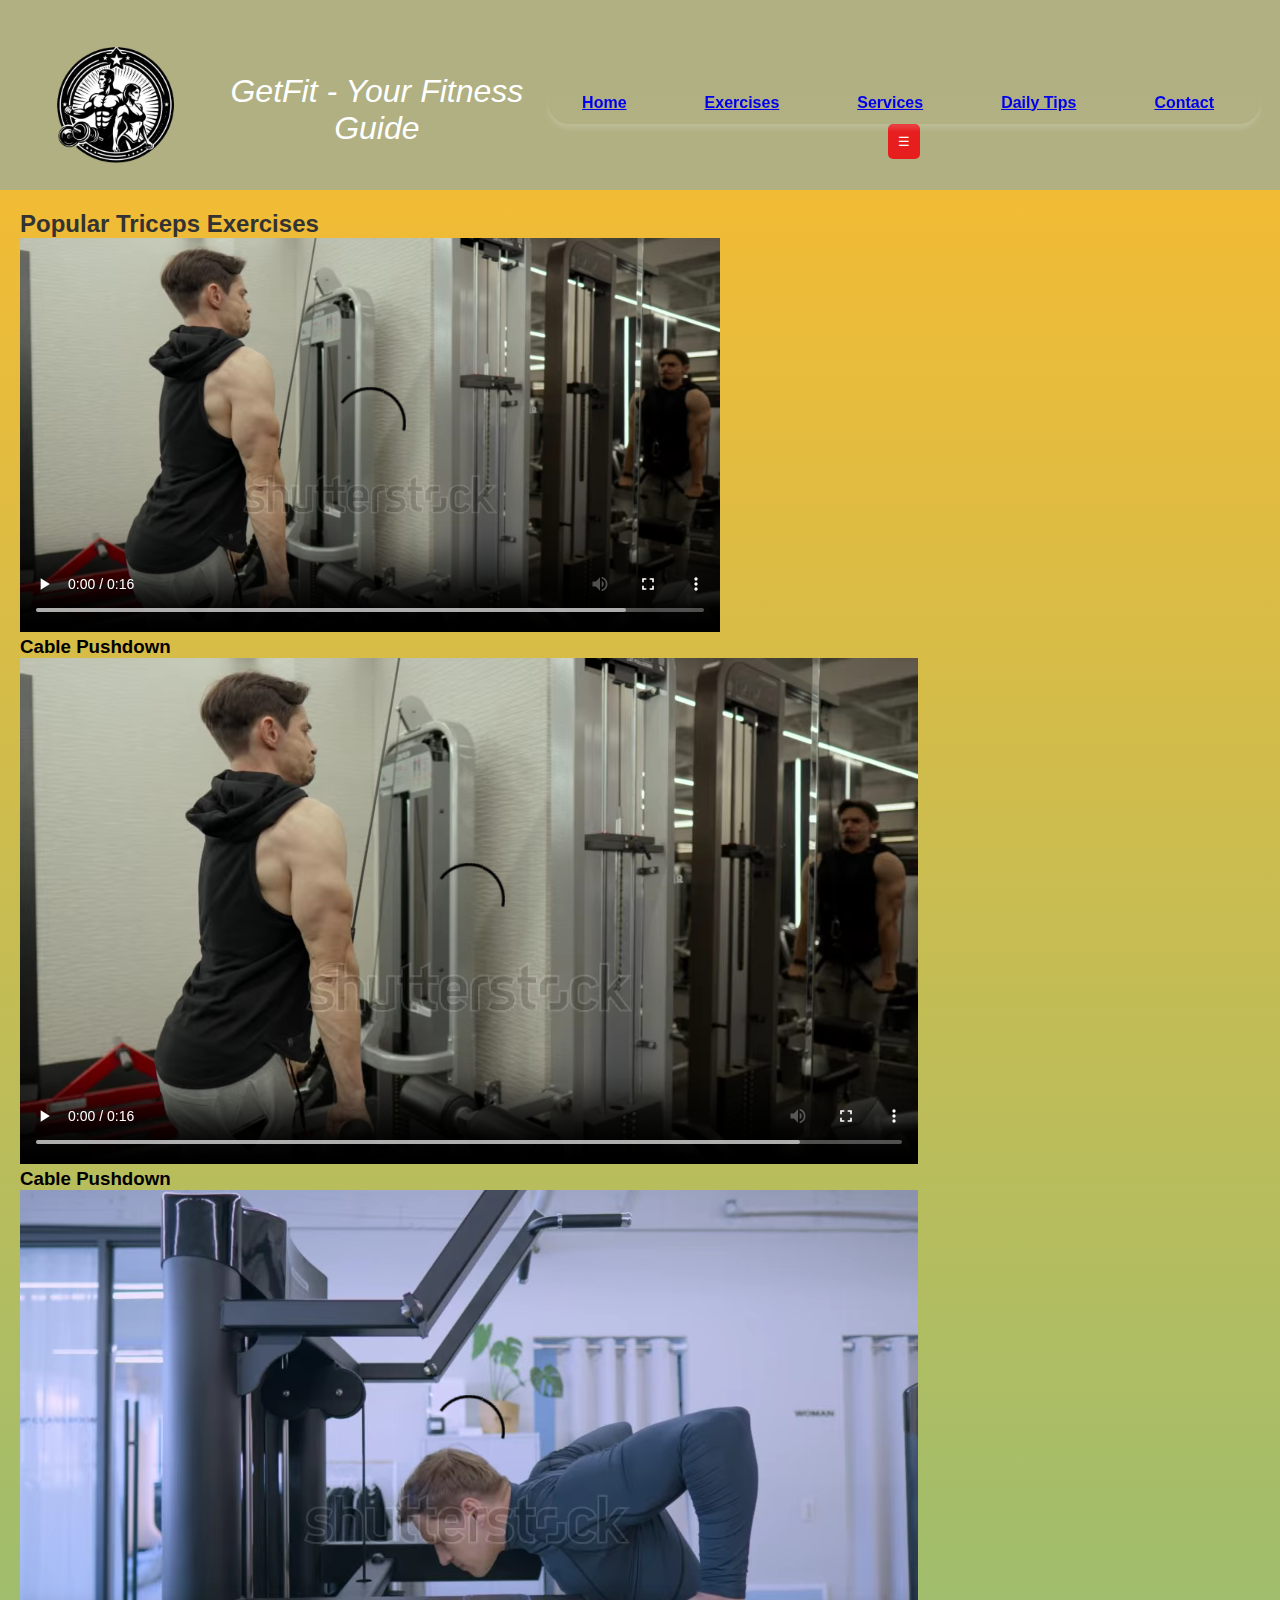
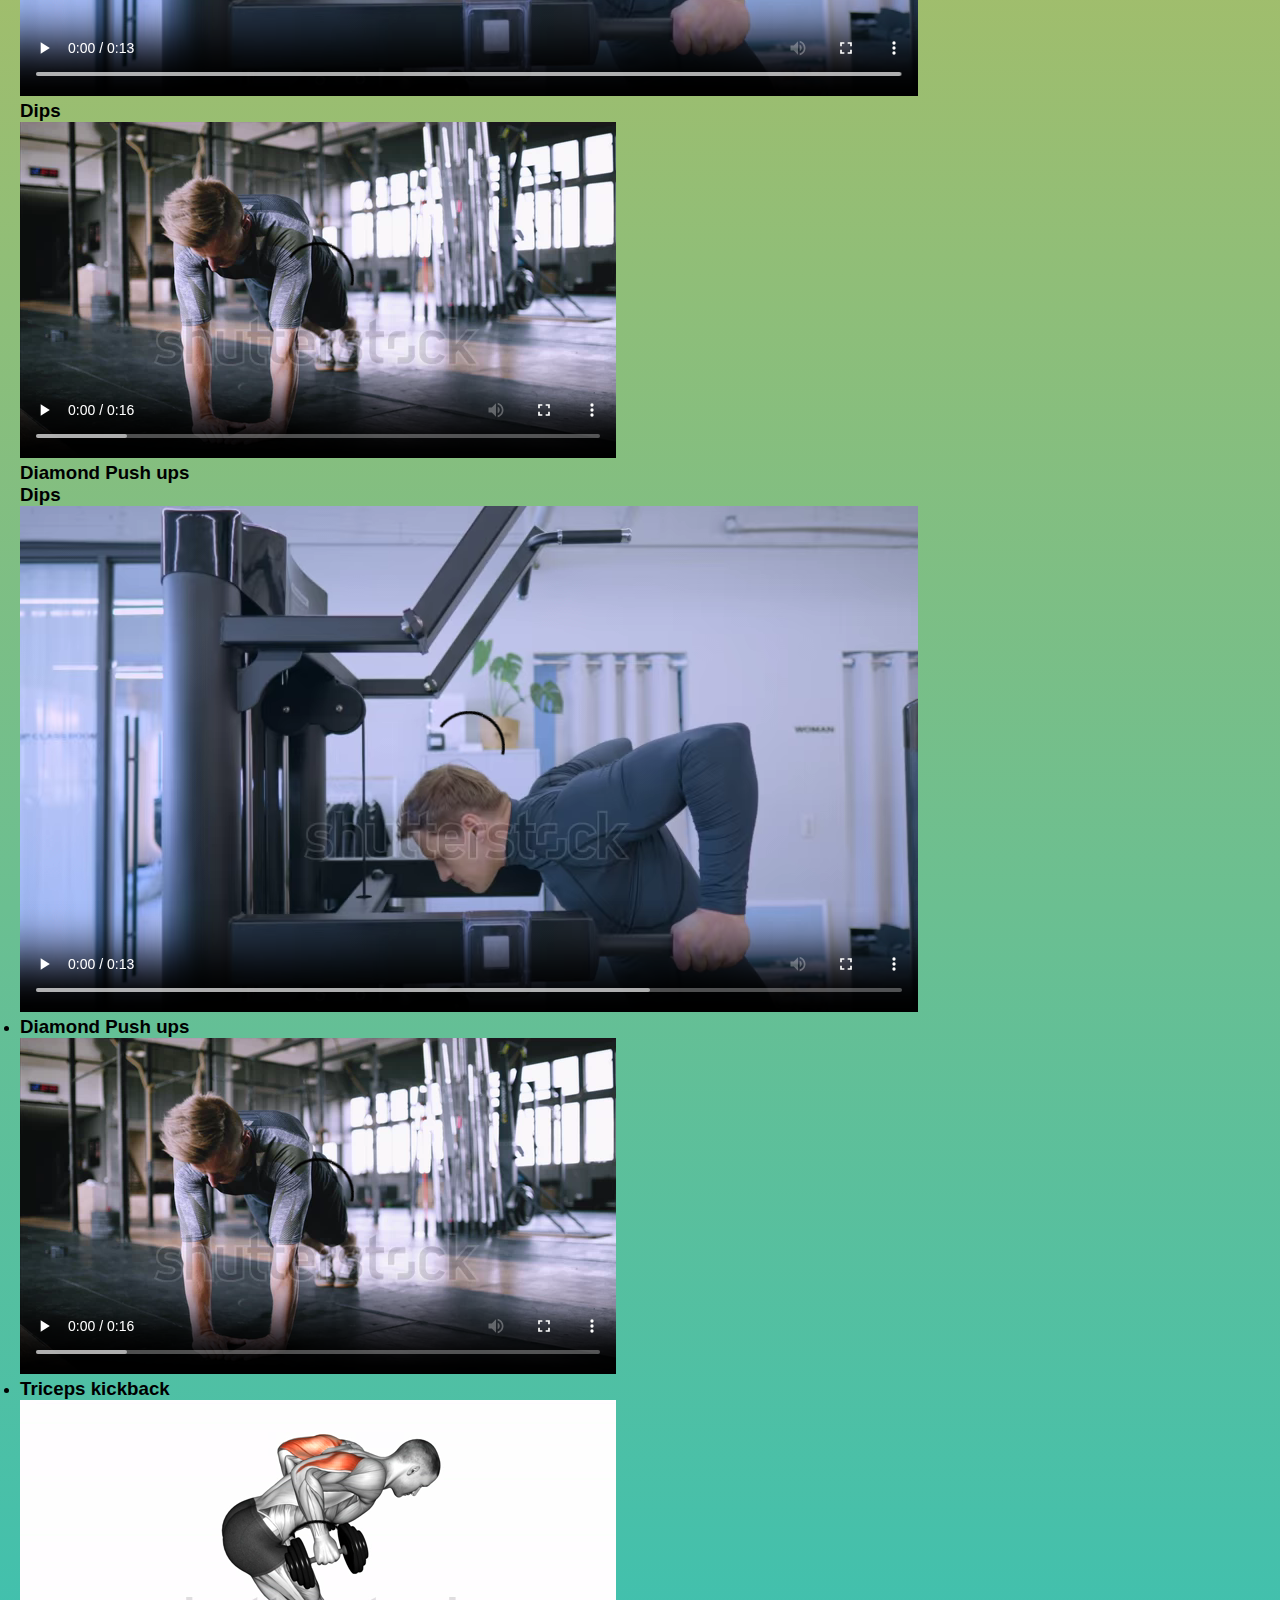
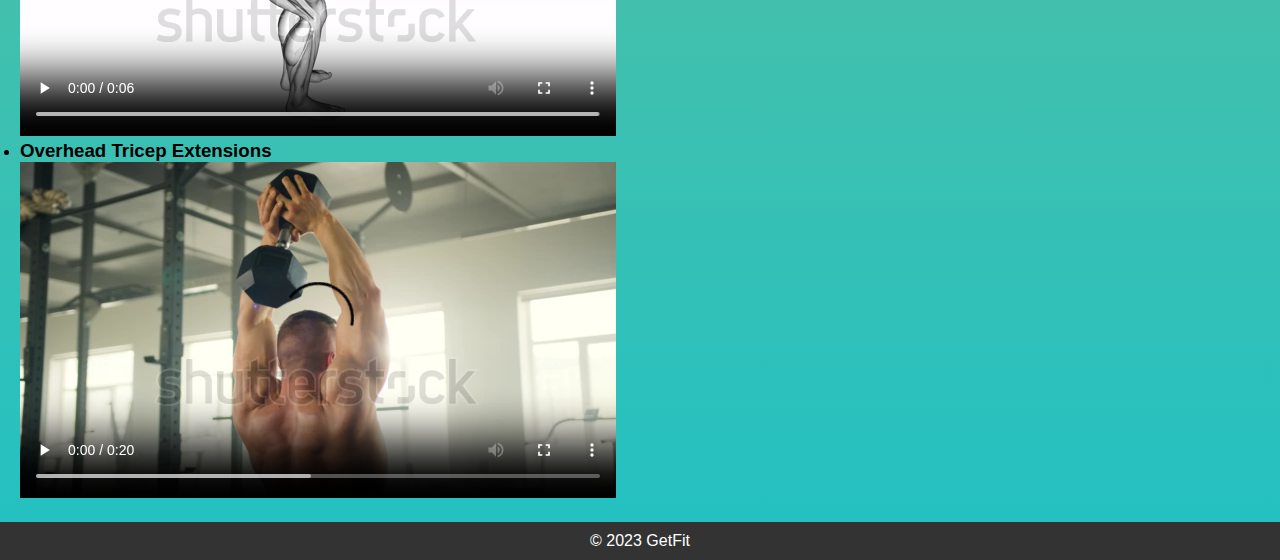
<file: triceps.html>
<!-- biceps.html -->
<!DOCTYPE html>
<html lang="en">
<head>
    <meta charset="UTF-8">
    <meta name="viewport" content="width=device-width, initial-scale=1.0">
    <title>Biceps Exercises - GetFit</title>
    <link rel="stylesheet" href="style.css">
</head>
<body>
    <style>
     

    </style>
     
    <header class="navbar">
        <div class="logo">
            <img src="logo.png" alt="Fitness Logo" class="logo-img"  width="200" height="150">
            <h1>GetFit - Your Fitness Guide</h1>
        </div>
        <nav>
            <ul class="menu">
                <li><a href="index.html">Home</a></li>
                <li><a href="Exercise.html">Exercises</a></li>
                <li><a href="Services.html">Services</a></li>
                <li><a href="tips.html">Daily Tips</a></li>
                <li><a href="contact.html">Contact</a></li>
            </ul>
            <button class="toggle-menu" onclick="toggleMenu()">☰</button>
        </nav>
    </header>
    <main>
        <h2>Popular Triceps Exercises</h2>


        <div class="container ">
            <div class="row align-items-center">
              <div class="col-4">
                <div class="card" style="max-width: 18rem; ">
                    <video src="Cable Pushdown.webm"  class="card-img-top" controls width="700px"></video>
          
                  <div class="card-body">
                    <h3 class="card-title">Cable Pushdown</h3>
                   
                  </div>
                </div>
              </div>

              <div class="container ">
                <div class="row align-items-center">
                  <div class="col-4">
                    <div class="card" style="max-width: 18rem;">
                        <video src="Cable Pushdown.webm"  class="card-img-top" controls></video>
              
                      <div class="card-body">
                        <h3 class="card-title">Cable Pushdown</h3>
                       
                      </div>
                    </div>
                  </div>
                  <div class="container ">
                    <div class="row align-items-center">
                      <div class="col-4">
                        <div class="card" style="max-width: 18rem;">
                            <video src="Dips.webm"  class="card-img-top" controls></video>
                  
                          <div class="card-body">
                            <h3 class="card-title">Dips</h3>
                           
                          </div>
                        </div>
                      </div>
                      <div class="container ">
                        <div class="row align-items-center">
                          <div class="col-4">
                            <div class="card" style="max-width: 18rem;">
                                 <video src="Diamond Push ups.webm"  class="card-img-top" controls></video>
                      
                              <div class="card-body">
                                <h3 class="card-title">Diamond Push ups</h3>
                               
                              </div>
                            </div>
                          </div>




        <ul>
           
                <h3>Dips</h3>
                <video src="Dips.webm" controls></video>
            </li>
            <li>
                <h3>Diamond Push ups</h3>
                <video src="Diamond Push ups.webm" controls></video>
            </li>
            <li>
                <h3>Triceps kickback</h3>
                <video src="Triceps kickback.webm" controls></video>
            </li>
            <li>
                <h3>Overhead Tricep Extensions</h3>
                <video src="Overhead Tricep Extensions.webm" controls></video>
            </li>
        </ul>
    </main>
    <footer>
        <p>&copy; 2023 GetFit</p>
    </footer>

    <script src="script.js"></script>
</body>
</html>
</file>
<file: style.css>
*{
    padding: 0%;
    margin: 0%;
    box-sizing: border-box;
}




body {
    font-family: Arial, sans-serif;
    background: rgb(34,193,195);
    background: linear-gradient(0deg, rgba(34,193,195,1) 0%, rgba(253,187,45,1) 100%);
    background-color: #f4f4f4;
}

h1{
    font: 
     2rem "AmstelvarAlpha",
    sans-serif ;
    font-style: oblique 23deg;
    margin-top: 10px;
    font-size: xx-large;
    font-weight: 40;
  

}

.logo{
    display: flex;
    align-items: center;
    size: 300px;
    justify-content: center;
    margin-top: 20px;

}

  
  


  .menu {
	border-radius: 25px;
	height: fit-content;
	display: inline-flex;
	background-color: rgba(0, 0, 0, .4);
	-webkit-backdrop-filter: blur(10px);
  backdrop-filter: blur(10px);  
	align-items: center;
	padding: 0 10px;
	margin: 50px 0 0 0;
	li {
		list-style: none;
		color: white;
		font-family: sans-serif;
		font-weight: bold;
		padding: 12px 16px;
		margin: 0 8px;
		position: relative;
		cursor: pointer;
		white-space: nowrap;
		&::before {
			content: " ";
			position: absolute;
			top: 0;
			left:0;
			height:100%;
			width: 100%;
			z-index:-1;
			transition: .2s;
			border-radius: 25px;
		}
			&:hover {
				&::before {
					background: linear-gradient(to bottom, #e8edec, #d2d1d3);
						box-shadow: 0px 3px 20px 0px black;
						transform: scale(1.2);
				}
				color: black;
		}
	}
}



  

  nav ul li:hover {
    color: #000;
  }
  
  nav ul li:last-child {
    margin-right: 20px;
  }
  
  

  
.menu{
   color: rgb(235, 118, 16);
    text-align: left;
    gap: 30px;
    box-shadow: 0 5px 4px rgba(255, 255, 255, 0.15);
    
    top: 0;
    background: var(--white);
    color: var(--black);
    z-index: 100;
}

   

menu:hover{
    color: #e71e1e;


}
header {
    background:#b0b082;
    color: white;
    text-align: center;
    padding: 10px 20px;
    display: flex;
    justify-content: space-between;
    align-items: center;

}

main {
    padding: 20px;
}

h2 {
    color: #333;
}

section {
    margin-bottom: 20px;
    padding: 15px;
    background: white;
    border-radius: 5px;
    box-shadow: 0 0 10px rgba(0, 0, 0, 0.1);
}

input {
    margin: 5px 0;
    padding: 10px;
    width: calc(100% - 22px);
}

button {
    padding: 10px;
    background: #e71e1e;
    color: white;
    border: none;
    border-radius: 5px;
    cursor: pointer;
}

button:hover {
    background: #06bc24;
}

footer {
    text-align: center;
    padding: 10px 0;
    background: #333;
    color: white;
}




/* Responsive Design */
@media (max-width: 1024px) {
    .navbar {
        padding: 10px;
    }

    .logo h1 {
        font-size: 1.2em;
    }

    .menu li {
        margin-left: 15px;
    }
}

@media (max-width: 768px) {
    .menu  {
        flex-direction: column;
        display: none;
        width: 100%;
        
       
        position: absolute;
        top: 70px;
        left: 0;
    }

    .menu.active {
        display: flex;
        justify-content: left;
    }

    .menu li {
        margin: 10px 0;
        text-align: center;
    }

    .toggle-menu {
        
       align-items: last baseline;
        text-align: left;
        background: #1abc9c;
        color: #fff;
        border: none;
        padding: 10px;
        cursor: pointer;
        font-size: 16px;
    }

    .toggle-menu:hover {
        background: #363837;
    }
}

@media (max-width: 450px) {
    .logo h1 {
        font-size: 1em;
    }

    .menu li {
        margin-left: 10px;
    }
}

.toggle-menu{
    display: inline;

    justify-content: left;
 align-items: center;
 gap: 10px;
}

.ag-format-container {
    width: 1142px;
    margin: 0 auto;
  }
  
  
 
  .ag-courses_box {
    display: -webkit-box;
    display: -ms-flexbox;
    display: flex;
    -webkit-box-align: start;
    -ms-flex-align: start;
    align-items: flex-start;
    -ms-flex-wrap: wrap;
    flex-wrap: wrap;
  
    padding: 50px 0;
  }
  .ag-courses_item {
    -ms-flex-preferred-size: calc(33.33333% - 30px);
    flex-basis: calc(33.33333% - 30px);
  
    margin: 0 15px 30px;
  
    overflow: hidden;
  
    border-radius: 28px;
  }
  .ag-courses-item_link {
    display: block;
    padding: 30px 20px;
    background-color: #121212;
  
    overflow: hidden;
  
    position: relative;
  }
  .ag-courses-item_link:hover,
  .ag-courses-item_link:hover .ag-courses-item_date {
    text-decoration: none;
    color: #FFF;
  }
  .ag-courses-item_link:hover .ag-courses-item_bg {
    -webkit-transform: scale(10);
    -ms-transform: scale(10);
    transform: scale(10);
  }
  .ag-courses-item_title {
    min-height: 87px;
    margin: 0 0 25px;
  
    overflow: hidden;
  
    font-weight: bold;
    font-size: 30px;
    color: #FFF;
  
    z-index: 2;
    position: relative;
  }
  .ag-courses-item_date-box {
    font-size: 18px;
    color: #FFF;
  
    z-index: 2;
    position: relative;
  }
  .ag-courses-item_date {
    font-weight: bold;
    color: #f9b234;
  
    -webkit-transition: color .5s ease;
    -o-transition: color .5s ease;
    transition: color .5s ease
  }
  .ag-courses-item_bg {
    height: 128px;
    width: 128px;
    background-color: #f9b234;
  
    z-index: 1;
    position: absolute;
    top: -75px;
    right: -75px;
  
    border-radius: 50%;
  
    -webkit-transition: all .5s ease;
    -o-transition: all .5s ease;
    transition: all .5s ease;
  }
  .ag-courses_item:nth-child(2n) .ag-courses-item_bg {
    background-color: #3ecd5e;
  }
  .ag-courses_item:nth-child(3n) .ag-courses-item_bg {
    background-color: #e44002;
  }
  .ag-courses_item:nth-child(4n) .ag-courses-item_bg {
    background-color: #952aff;
  }
  .ag-courses_item:nth-child(5n) .ag-courses-item_bg {
    background-color: #cd3e94;
  }
  .ag-courses_item:nth-child(6n) .ag-courses-item_bg {
    background-color: #4c49ea;
  }
  
  
  
  @media only screen and (max-width: 979px) {
    .ag-courses_item {
      -ms-flex-preferred-size: calc(50% - 30px);
      flex-basis: calc(50% - 30px);
    }
    .ag-courses-item_title {
      font-size: 24px;
    }
  }
  
  @media only screen and (max-width: 767px) {
    .ag-format-container {
      width: 96%;
    }
  
  }
  @media only screen and (max-width: 639px) {
    .ag-courses_item {
      -ms-flex-preferred-size: 100%;
      flex-basis: 100%;
    }
    .ag-courses-item_title {
      min-height: 72px;
      line-height: 1;
  
      font-size: 24px;
    }
    .ag-courses-item_link {
      padding: 22px 40px;
    }
    .ag-courses-item_date-box {
      font-size: 16px;
    }
  }

  body {
    font-family: Arial, sans-serif;
  }
</file>
<file: index.css>
body {
    font-family: Arial, sans-serif;
    margin: 0;
    padding: 0;
    color: #333;
}

header {
    background-color: #7a895e;
    color: white;
    text-align: center;
    padding: 10px 20px;
    display: flex;
    justify-content: space-between;
    align-items: center;
}

header .logo {
    font-size: 24px;
    font-weight: bold;
}

nav ul {
    
    list-style: none;
    padding: 0;
    display: flex;
}

nav ul li {
    margin: 0 15px;
}

nav ul li a {
    color: white;
    text-decoration: none;
}

.hero {
    background-image: url('hero-image.jpg'); /* Replace with your image path */
    background-size: cover;
    color: rgb(54, 37, 37);
    text-align: center;
    padding: 100px 20px;
}

.cta-button {
    background-color: #FF5722;
    color: white;
    padding: 15px 30px;
    text-decoration: none;
    border-radius: 5px;
}

.features {
    padding: 50px 20px;
    text-align: center;
}

.features .feature {
    margin: 20px 0;
}

.feature-button {
    background-color: #2196F3;
    color: white;
    margin: 10px;;
    padding: 10px 20px;
    text-decoration: none;
    border-radius: 5px;
}

.motivation {
    background-color: #f9f9f9;
    padding: 30px 20px;
    text-align: center;
}

.featured-workouts, .testimonials {
    padding: 50px 20px;
    text-align: center;
}

footer {
    background-color: #333;
    color: white;
    padding: 20px;
    text-align: center;
}

.footer-links, .social-media, .download-app {
    margin: 10px 0;
}

.footer-links a, .social-media a, .download-app a {
    color: white;
    text-decoration: none;
    margin: 0 10px;
}
</file>
<file: plan.css>
body {
    font-family: Arial, sans-serif;
    background-color: #e9f5f2; /* Light background color */
    margin: 0;
    padding: 20px;
}

.container {
    max-width: 1200px; /* Increased max-width for larger screens */
    margin: auto;
    text-align: center;
}

h1 {
    margin-bottom: 20px;
    color: #2c3e50; /* Darker color for the heading */
}

.plans {
    display: flex;
    flex-wrap: wrap; /* Allow wrapping of plans */
    justify-content: center; /* Center the plans */
    margin-top: 20px;
}

.plan {
    background: #ffffff; /* White background for plan cards */
    border: 1px solid #ccc;
    border-radius: 10px; /* Rounded corners */
    padding: 20px;
    margin: 10px; /* Add margin for spacing */
    flex: 1 1 300px; /* Flex-grow, flex-shrink, flex-basis */
    max-width: 300px; /* Limit max width for each plan */
    box-shadow: 0 4px 10px rgba(0, 0, 0, 0.1); /* Add shadow for better visibility */
    transition: transform 0.2s; /* Smooth scaling effect */
}

.plan:hover {
    transform: scale(1.05); /* Scale up on hover */
    box-shadow: 0 6px 15px rgba(0, 0, 0, 0.2); /* Enhance shadow on hover */
}

.plan h2 {
    margin: 0;
    color: #27ae60; /* Green color for plan titles */
}

.plan p {
    color: #34495e; /* Darker color for plan descriptions */
}

button {
    background-color: #27ae60; /* Green button color */
    color: white;
    border: none;
    padding: 10px 15px;
    cursor: pointer;
    border-radius: 5px;
    transition: background-color 0.3s; /* Smooth background color transition */
    font-weight: bold; /* Bold text for buttons */
}

button:hover {
    background-color: #219653; /* Darker green on hover */
}

#message {
    margin-top: 20px;
    font-weight: bold;
    color: #e74c3c; /* Red color for messages */
}

/* Media Queries for responsiveness */
@media (max-width: 768px) {
    .plans {
        flex-direction: column; /* Stack plans vertically on smaller screens */
        align-items: center; /* Center align plans */
    }

    .plan {
        max-width: 90%; /* Allow plans to take more width on smaller screens */
    }
}

@media (max-width: 480px) {
    h1 {
        font-size: 1.5em; /* Adjust heading size for smaller screens */
    }

    button {
        width: 100%; /* Make buttons full width on small screens */
    }
}
</file>
